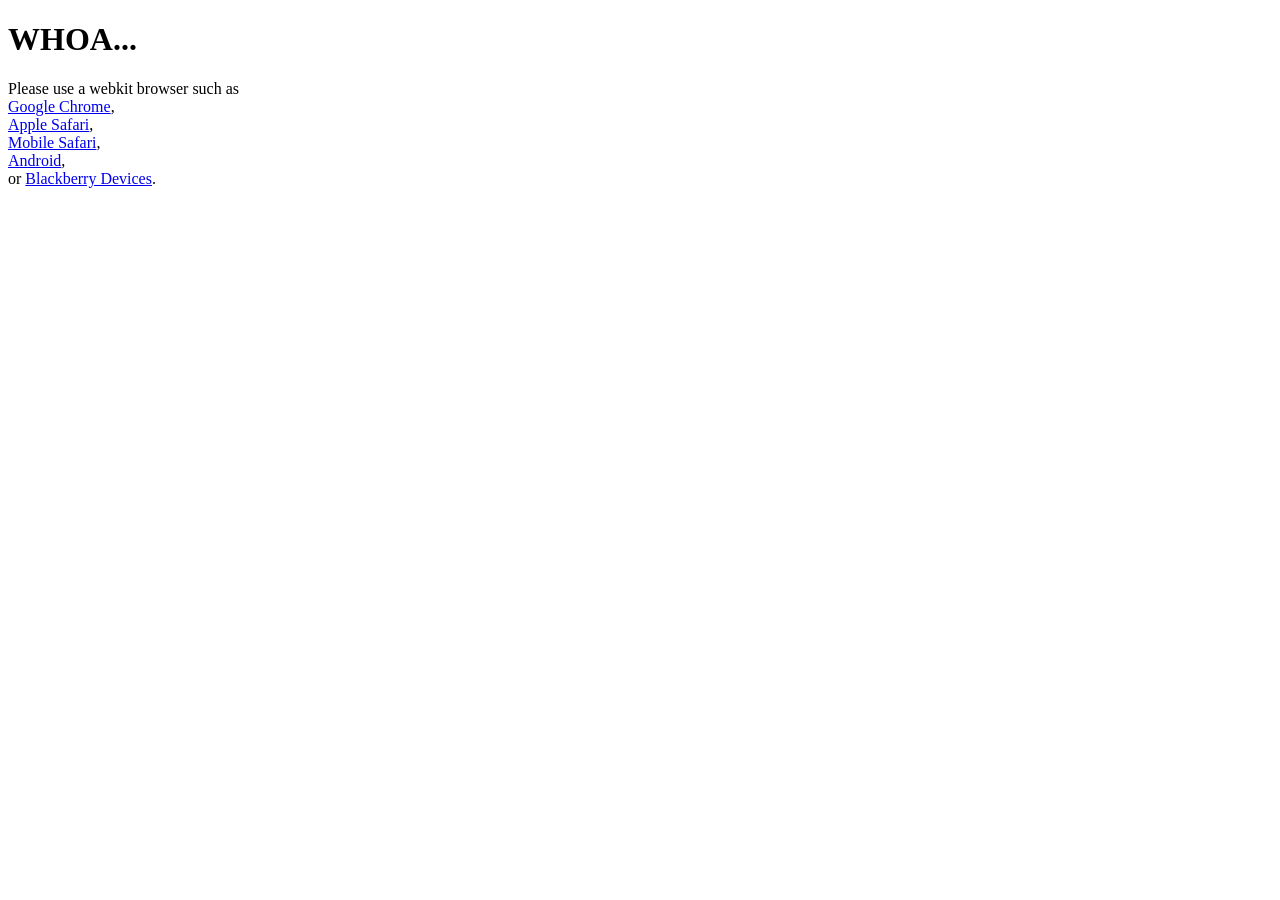
<file: not-webkit/index.html>
﻿<!DOCTYPE html> 
<html> 
    <head> 
        <meta charset="utf-8"> 
        <title>Generate Task Codes</title>  
    </head> 
    <body>
    <h1>WHOA...</h1>
    Please use a webkit browser such as <a href="https://www.google.com/chrome"><br/>Google Chrome</a>,<br/> <a href="http://www.apple.com/safari/download/">Apple Safari</a>,<br/> <a href="http://www.apple.com/iphone/">Mobile Safari</a>,<br/> <a href="http://www.android.com/devices/">Android</a>,<br/> or <a href="http://ca.blackberry.com/playbook-tablet/overview.html">Blackberry Devices</a>.
    </body> 
</html>
</file>
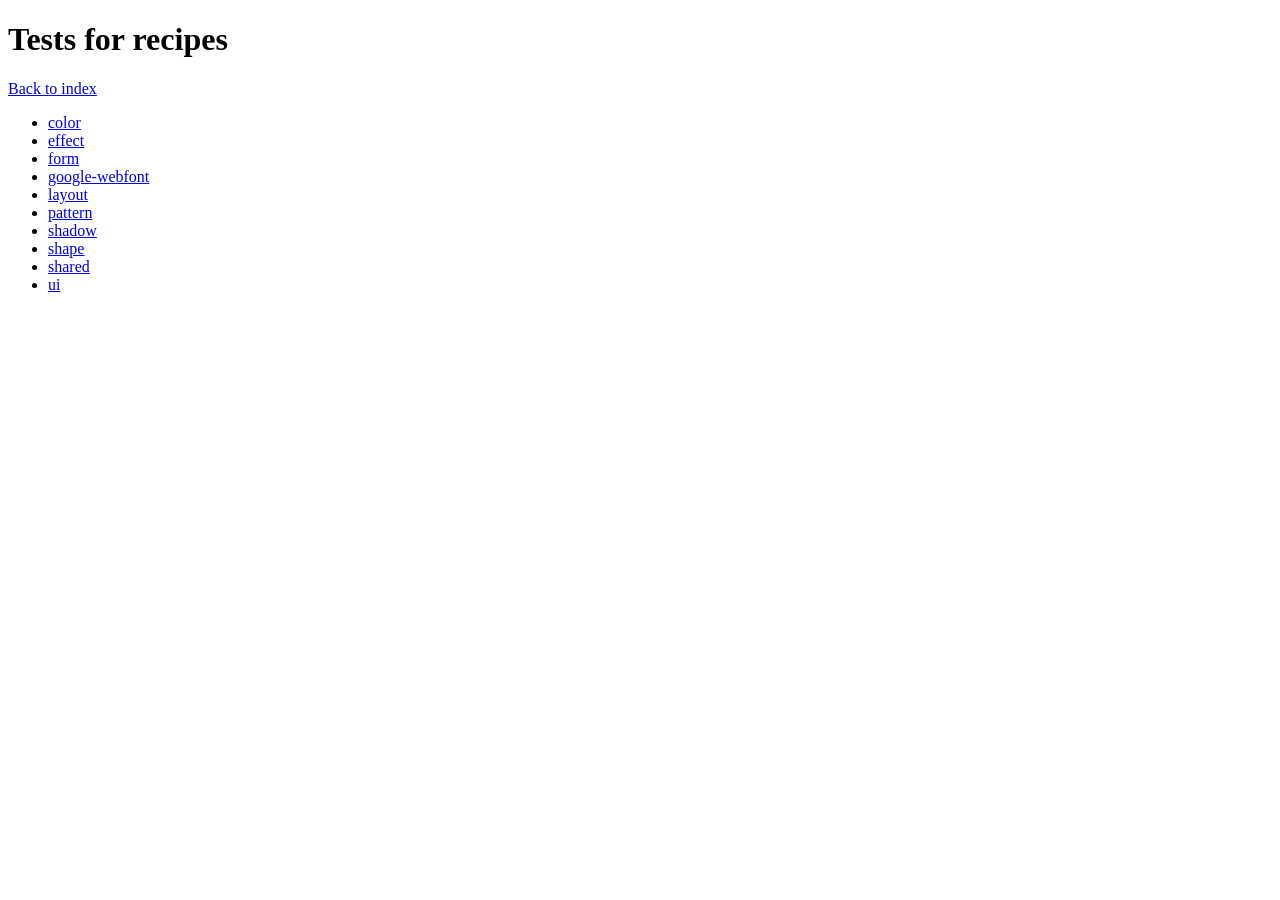
<file: lib/sencha/resources/themes/vendor/compass-recipes/tests/recipes/index.html>
<!doctype html>
<h1>Tests for recipes</h1>

<a href="../">Back to index</a>

<ul>
    <li><a href="color">color</a></li>
    <li><a href="effect">effect</a></li>
    <li><a href="form">form</a></li>
    <li><a href="google-webfont">google-webfont</a></li>
    <li><a href="layout">layout</a></li>
    <li><a href="pattern">pattern</a></li>
    <li><a href="shadow">shadow</a></li>
    <li><a href="shape">shape</a></li>
    <li><a href="shared">shared</a></li>
    <li><a href="ui">ui</a></li>
</ul>
</file>
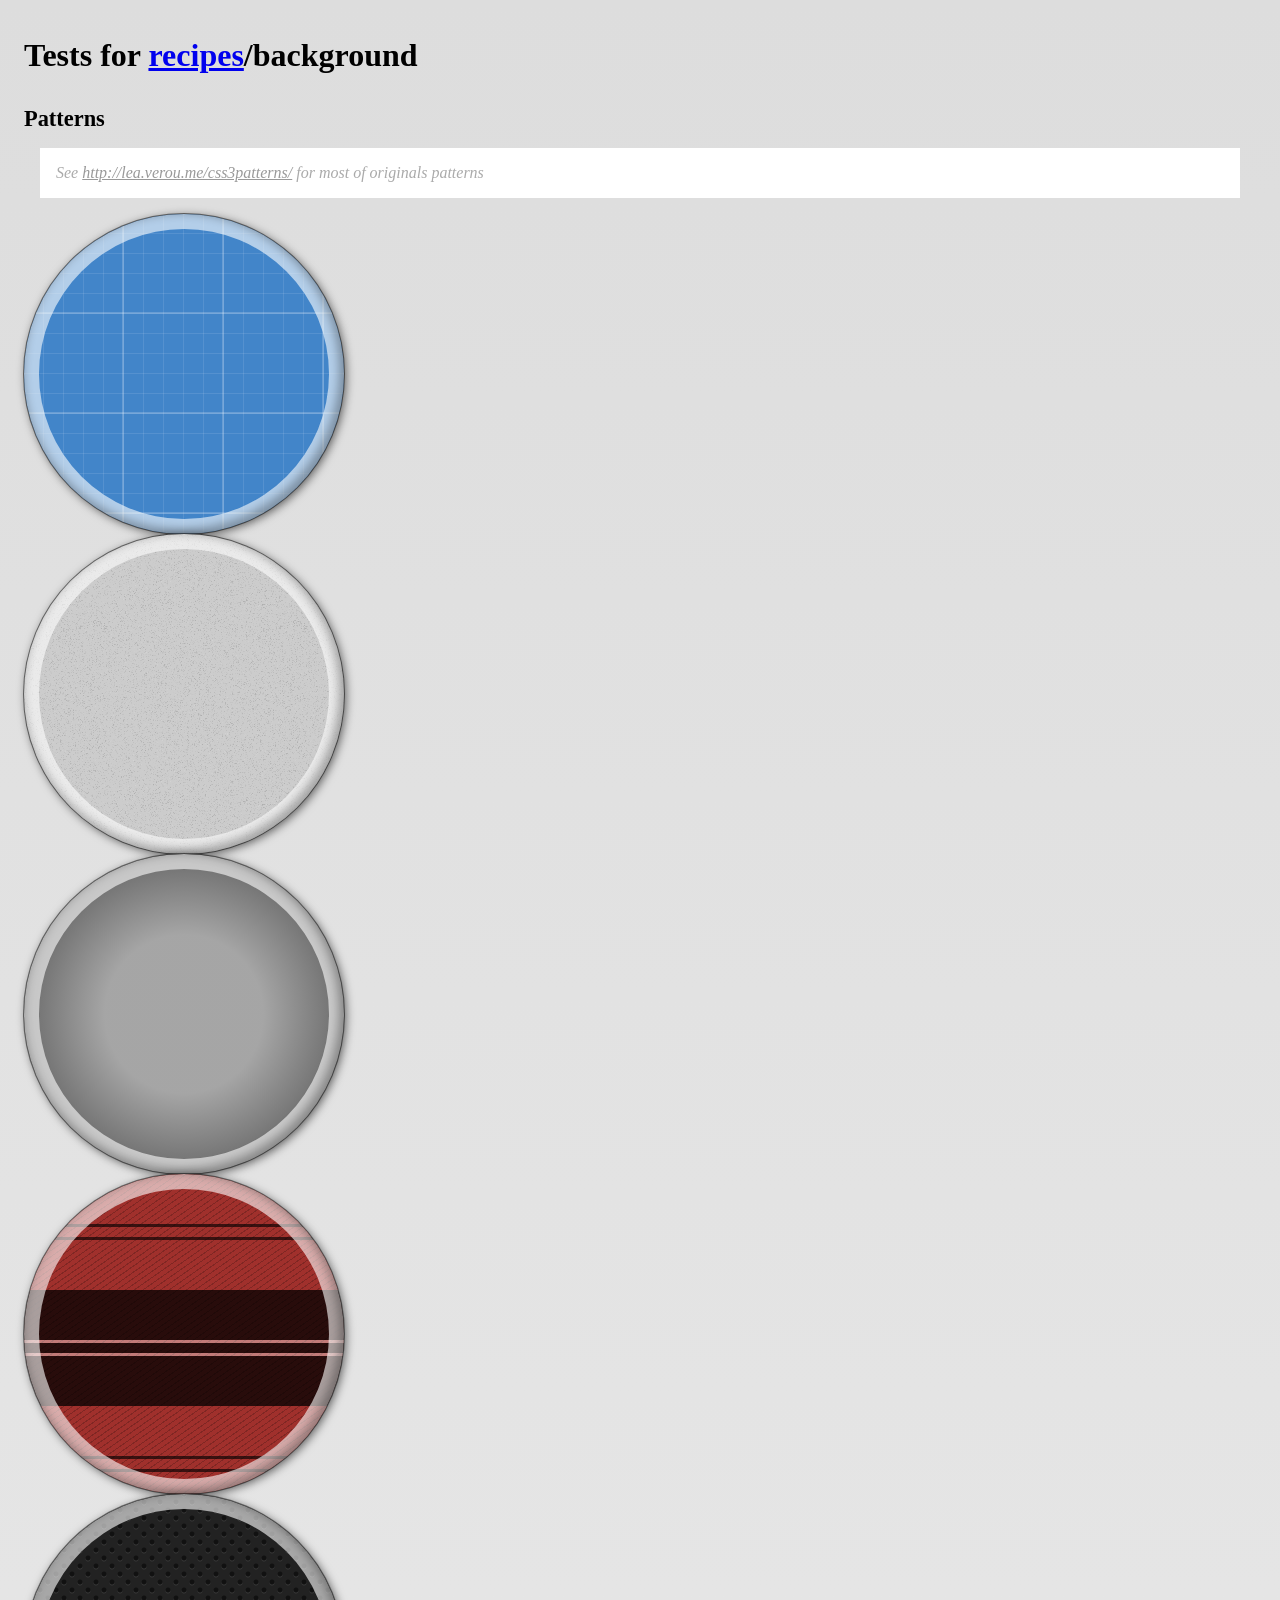
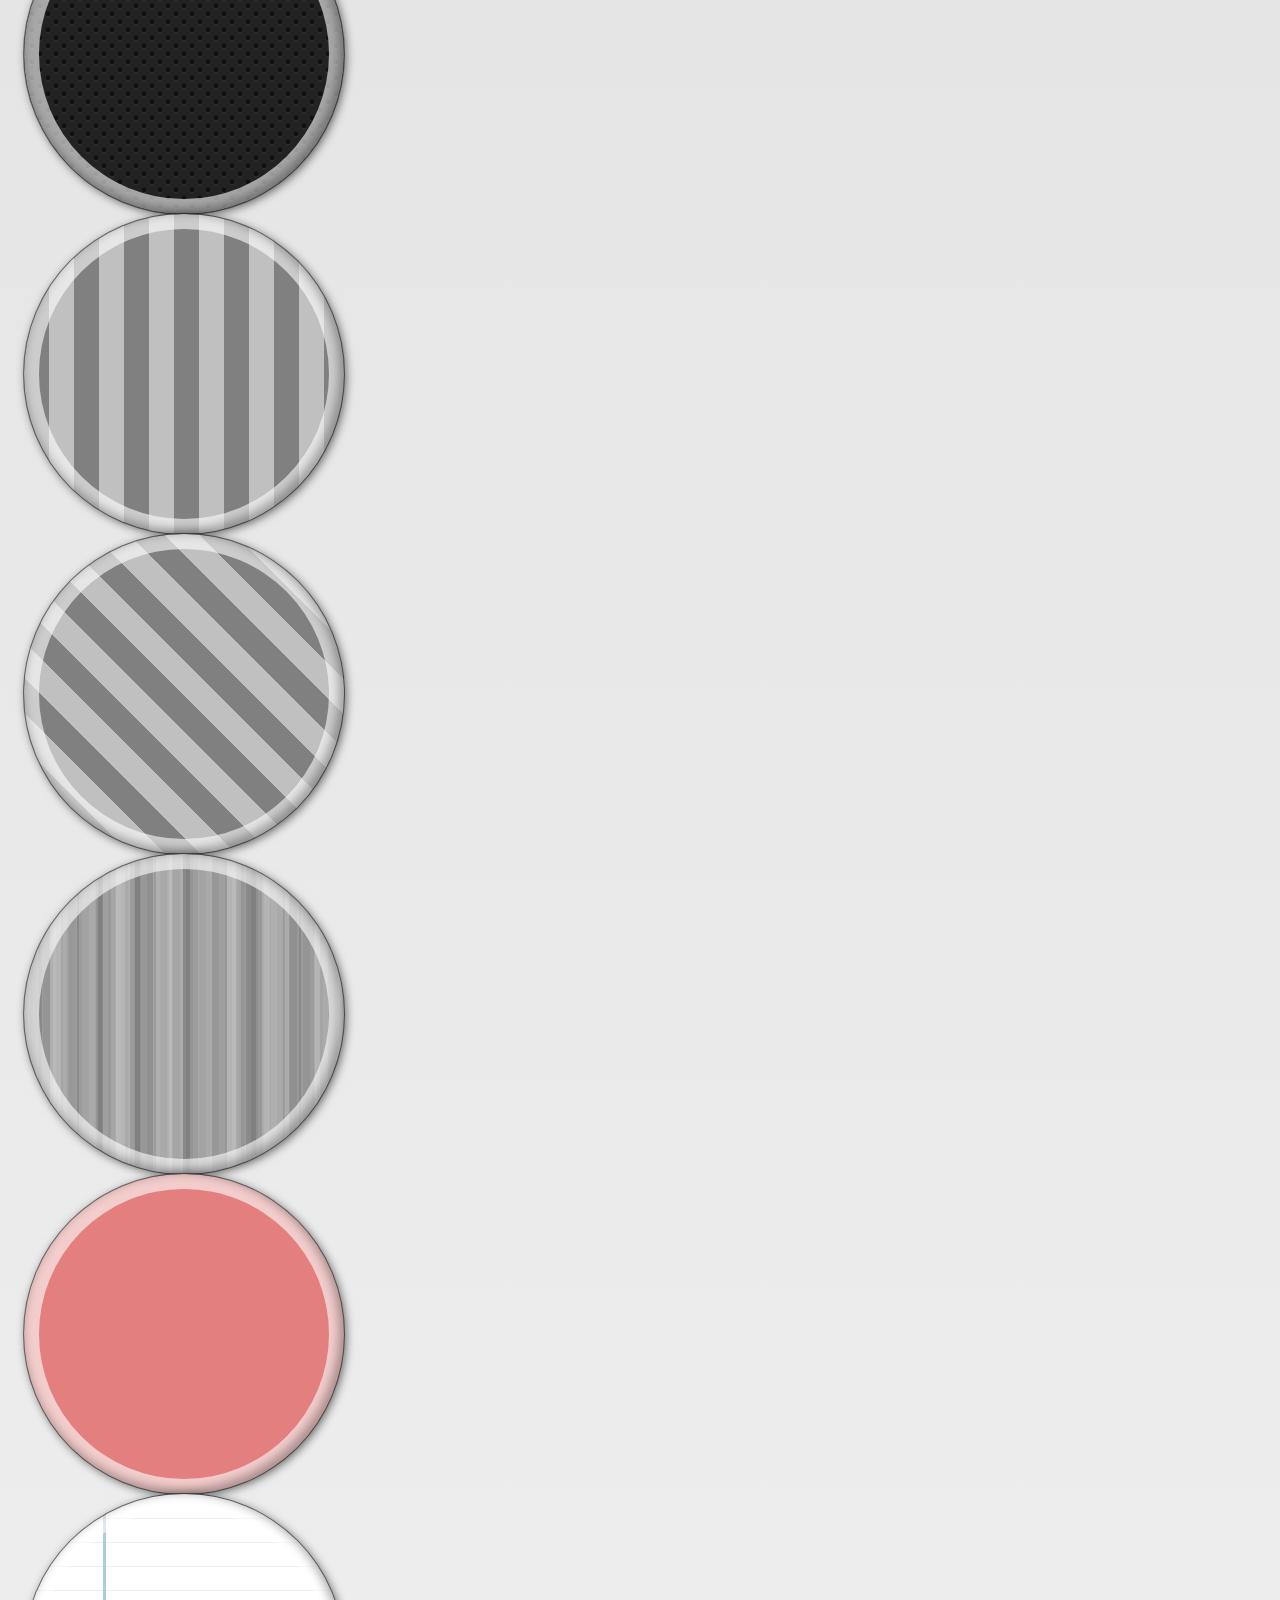
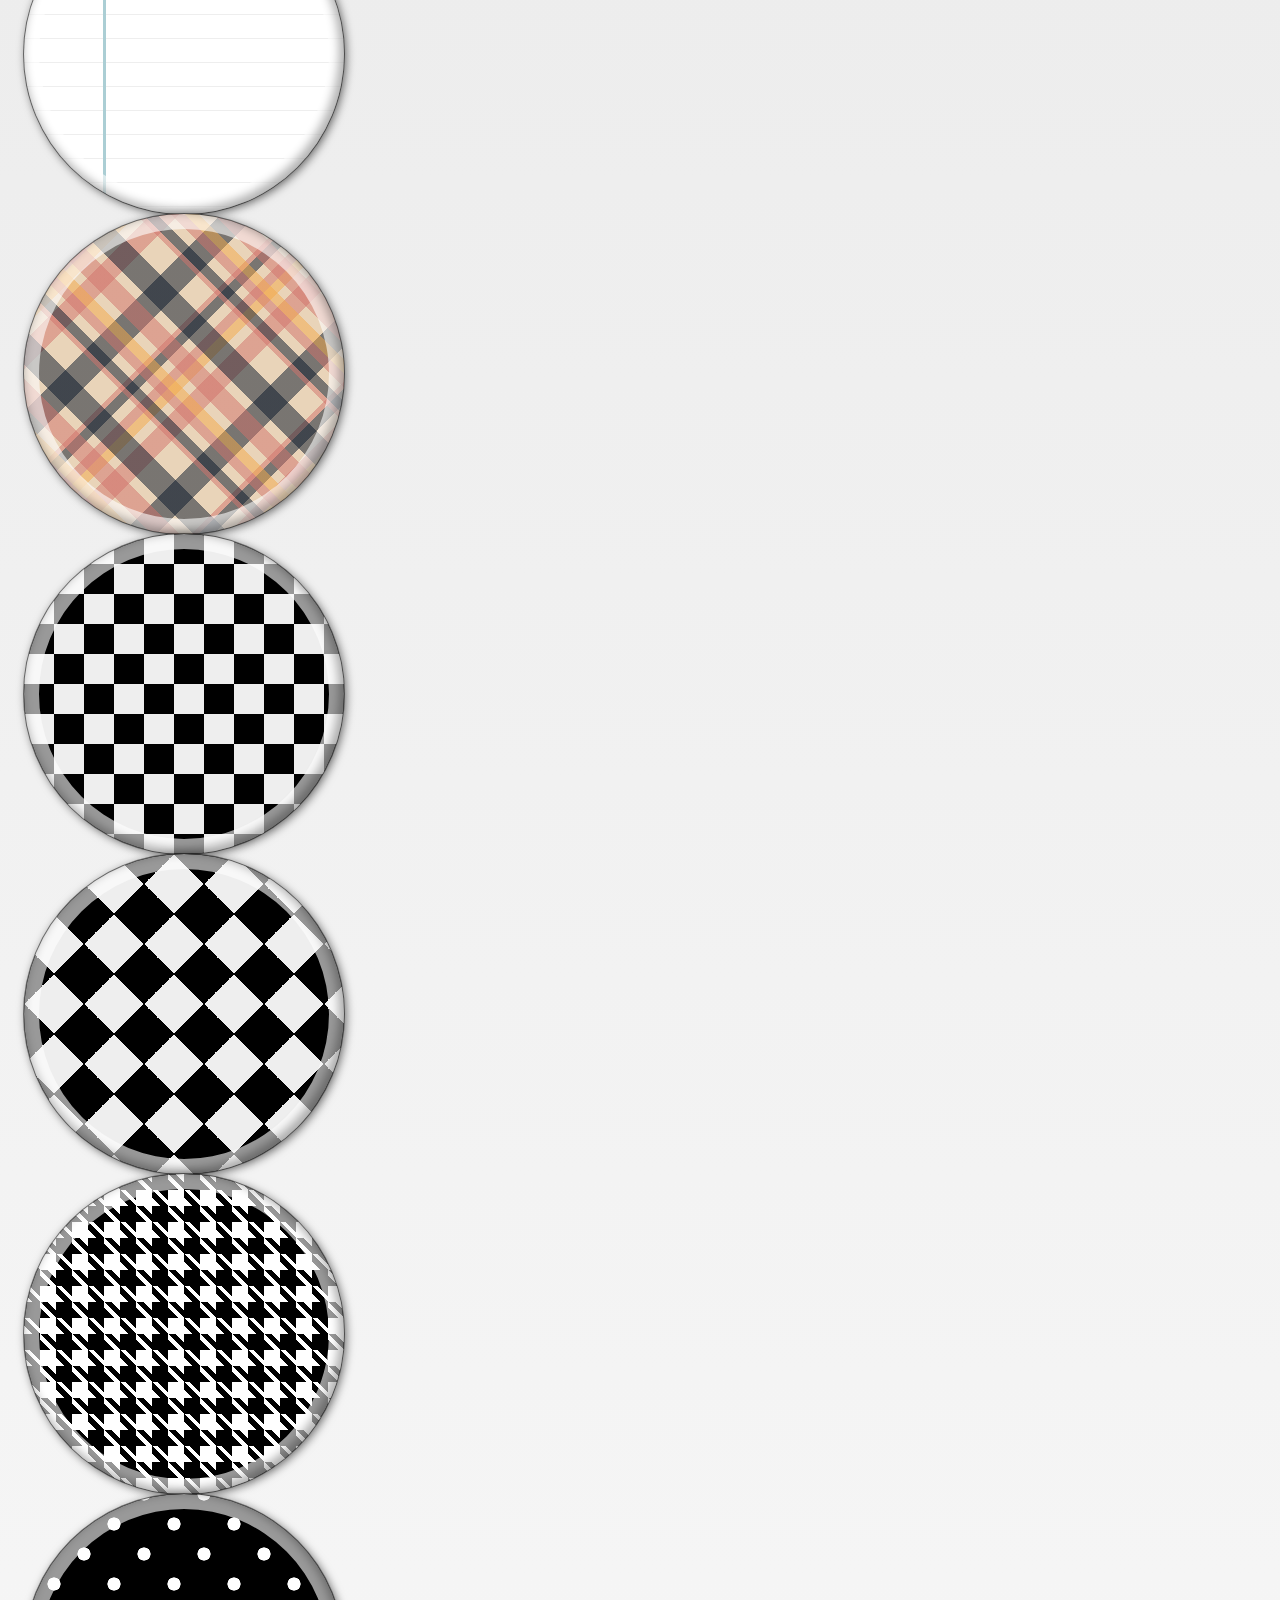
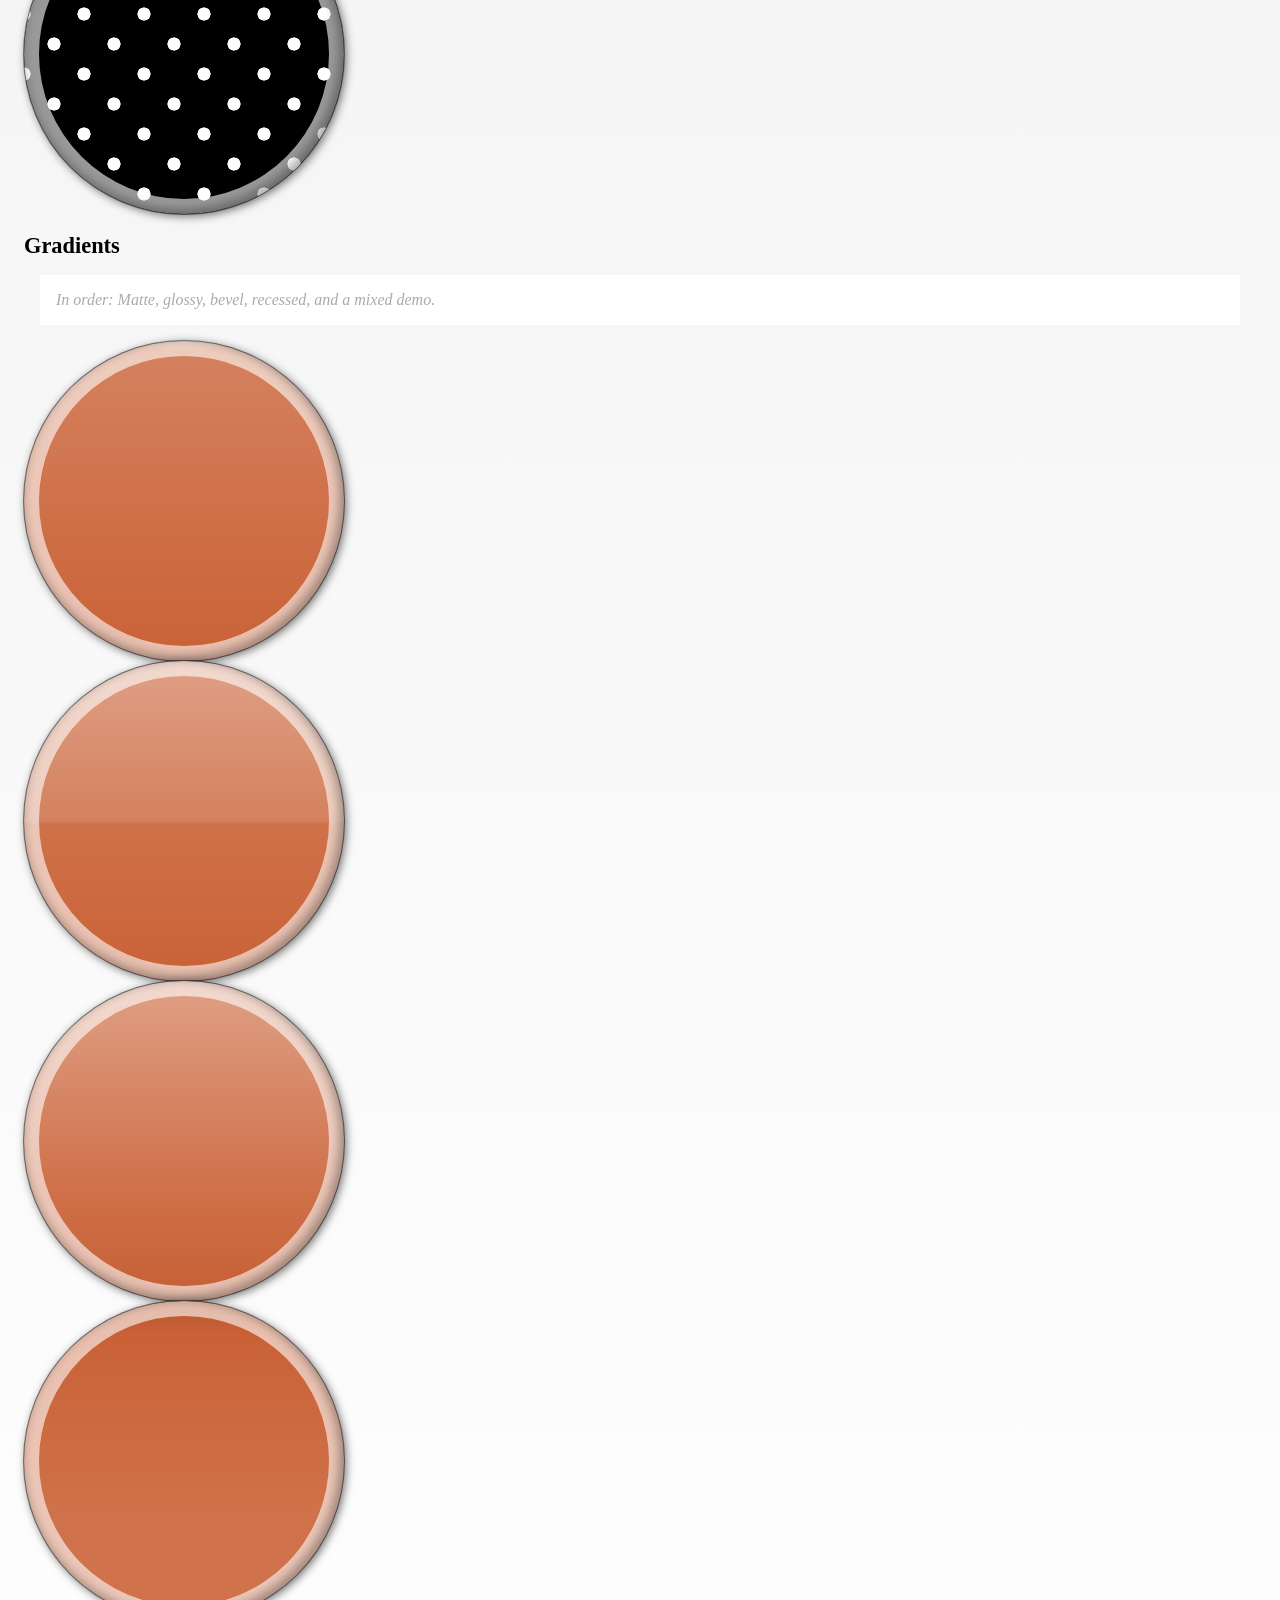
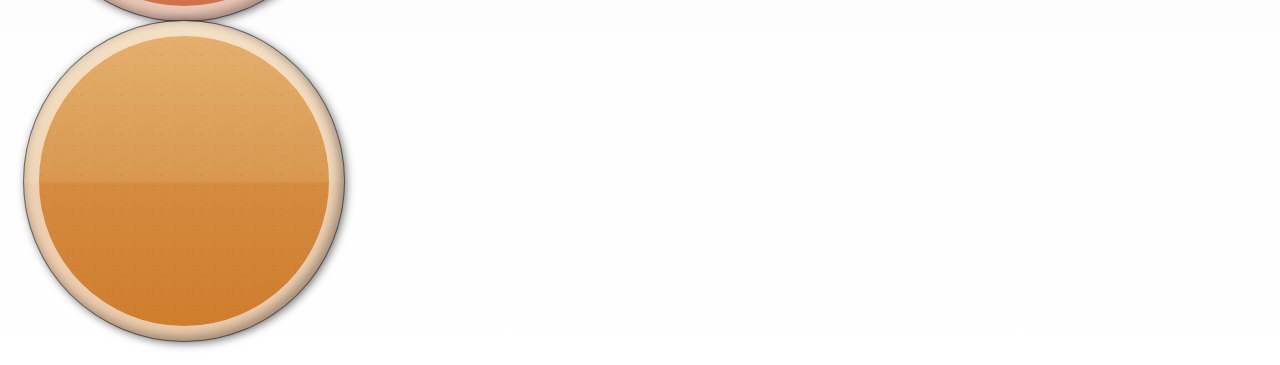
<file: lib/sencha/resources/themes/vendor/compass-recipes/tests/recipes/background/index.html>
<!doctype html>
<link rel="stylesheet" href="s.css" />
<h1>Tests for <a href="../">recipes</a>/background</h1>

<h2>Patterns</h2>

<p class="doc">
    See <a href="http://lea.verou.me/css3patterns/">http://lea.verou.me/css3patterns/</a> for most of originals patterns
</p>

<div class="background-blueprint-grid"></div>

<div class="background-noise"></div>

<div class="background-radial-overlay"></div>

<div class="background-tartan"></div>

<div class="background-carbon-fiber"></div>

<div class="background-horizontal-stripes"></div>

<div class="background-diagonal-stripes"></div>

<div class="background-stripes-cicada"></div>

<div class="background-tablecloth"></div>

<div class="background-lined-paper"></div>

<div class="background-madras"></div>

<div class="background-checkerboard"></div>

<div class="background-checkerboard-diagonal"></div>

<div class="background-houndstooth"></div>

<div class="background-polka-dot"></div>

<h2>Gradients</h2>

<p class="doc">
    In order: Matte, glossy, bevel, recessed, and a mixed demo.
</p>

<div class="background-matte"></div>

<div class="background-glossy"></div>

<div class="background-bevel"></div>

<div class="background-recessed"></div>

<div class="background-mixed"></div>
</file>
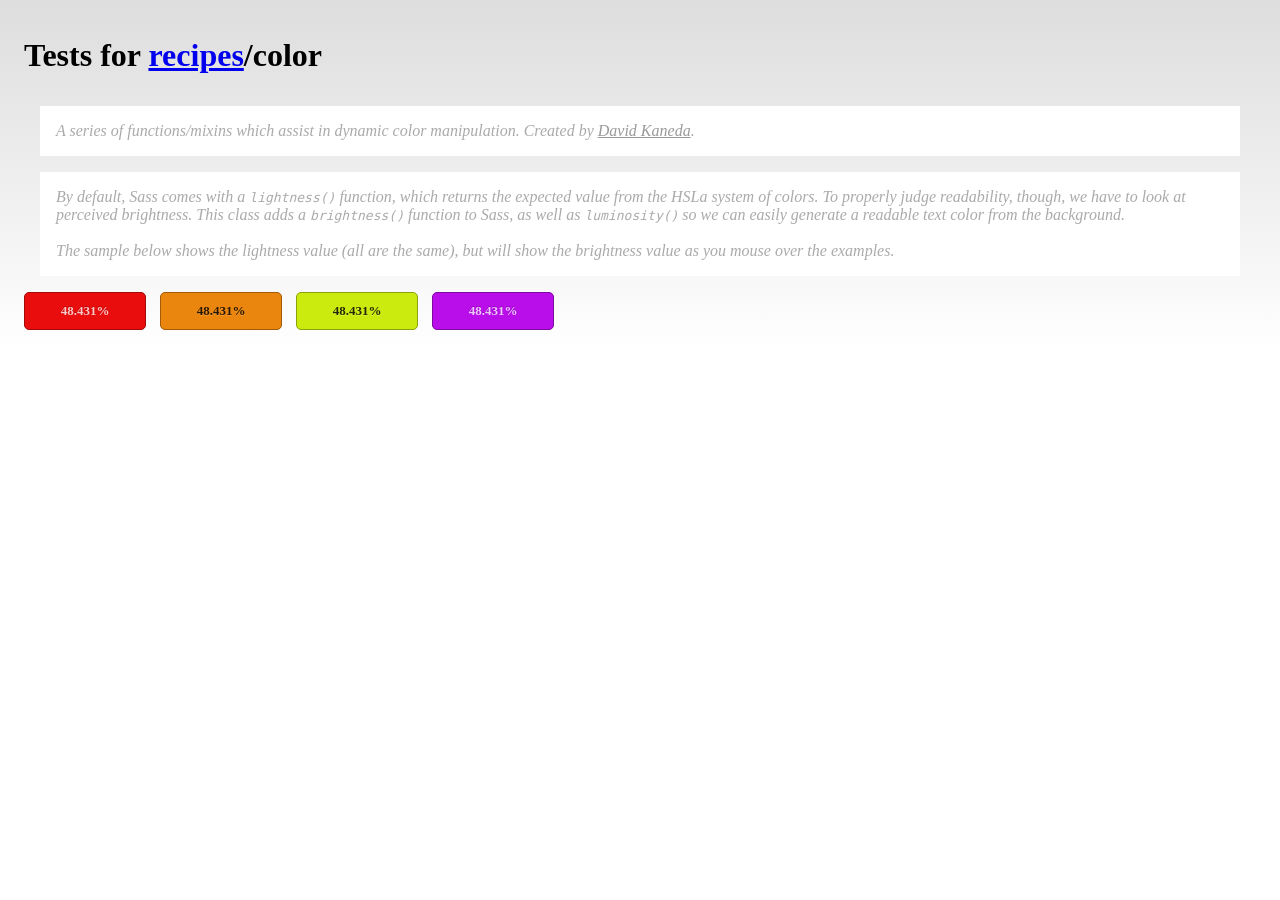
<file: lib/sencha/resources/themes/vendor/compass-recipes/tests/recipes/color/index.html>
<!doctype html>
<link rel="stylesheet" href="s.css" />
<h1>Tests for <a href="../">recipes</a>/color</h1>

<p class="doc">
    A series of functions/mixins which assist in dynamic color manipulation.
    Created by <a href="http://www.davidkaneda.com">David Kaneda</a>.
</p>

<p class="doc">
    By default, Sass comes with a <code>lightness()</code> function, which returns the expected value from the HSLa system of colors. To properly judge readability, though, we have to look at perceived brightness. This class adds a <code>brightness()</code> function to Sass, as well as <code>luminosity()</code> so we can easily generate a readable text color from the background.<br><br>

    The sample below shows the lightness value (all are the same), but will show the brightness value as you mouse over the examples.
</p>

<div class="swatch1"></div>

<div class="swatch2"></div>

<div class="swatch3"></div>

<div class="swatch4"></div>

<div class="swatch5"></div>
</file>
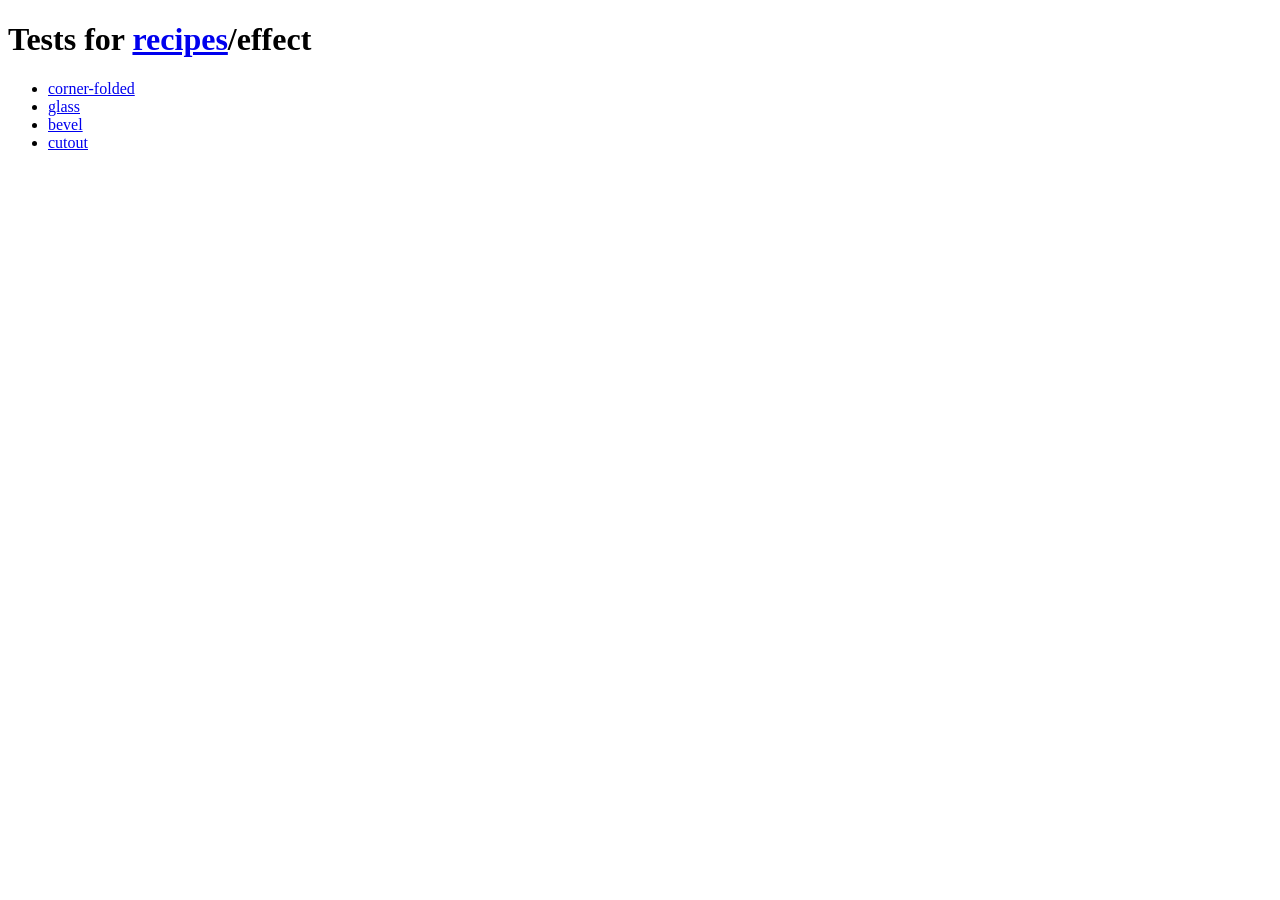
<file: lib/sencha/resources/themes/vendor/compass-recipes/tests/recipes/effect/index.html>
<!doctype html>
<h1>Tests for <a href="../">recipes</a>/effect</h1>

<ul>
    <li><a href="corner-folded">corner-folded</a></li>
    <li><a href="glass">glass</a></li>
    <li><a href="bevel">bevel</a></li>
    <li><a href="cutout">cutout</a></li>

</ul>
</file>
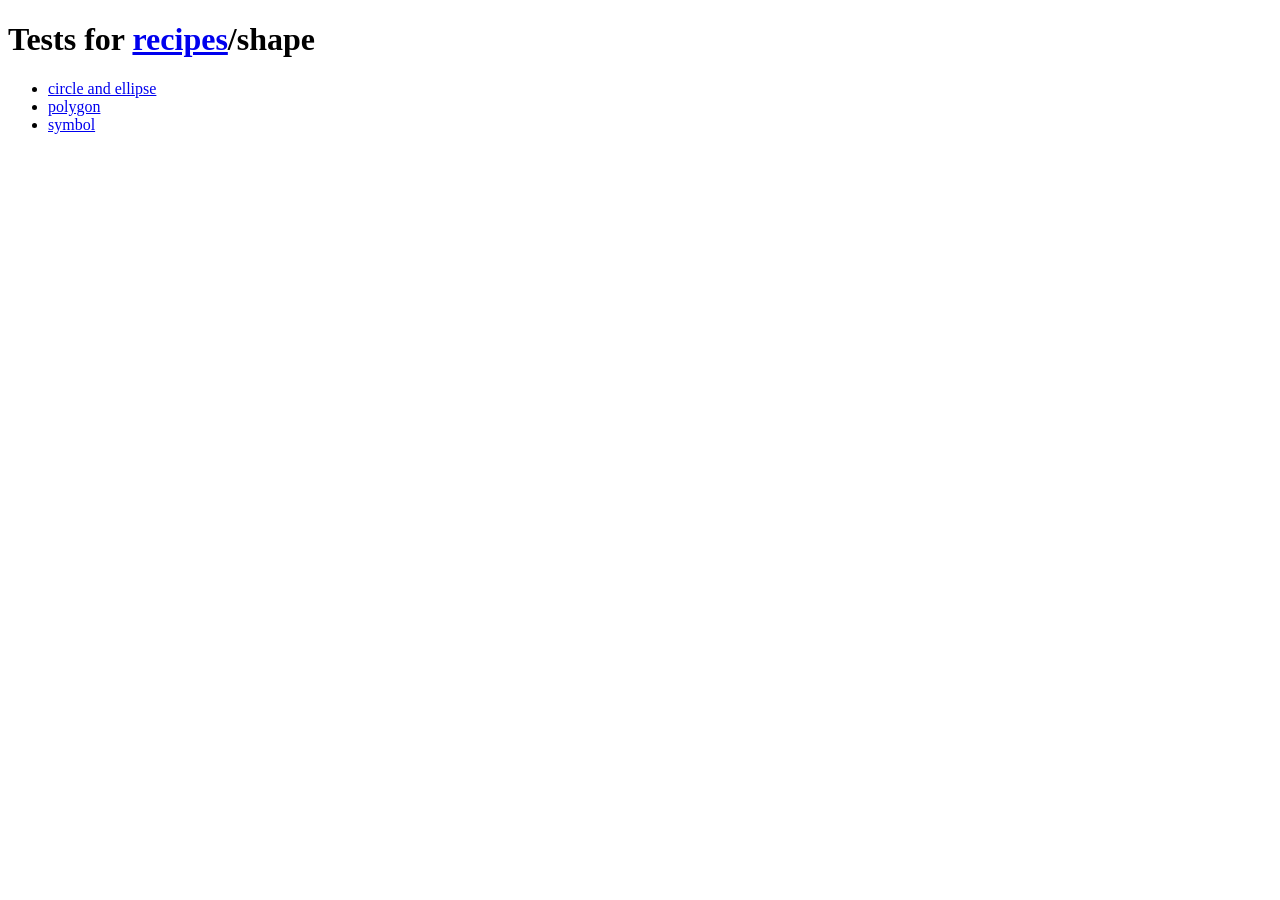
<file: lib/sencha/resources/themes/vendor/compass-recipes/tests/recipes/shape/index.html>
<!doctype html>
<h1>Tests for <a href="../">recipes</a>/shape</h1>

<ul>
    <li><a href="ellipse">circle and ellipse</a></li>
    <li><a href="polygon">polygon</a></li>
    <li><a href="symbol">symbol</a></li>
</ul>
</file>
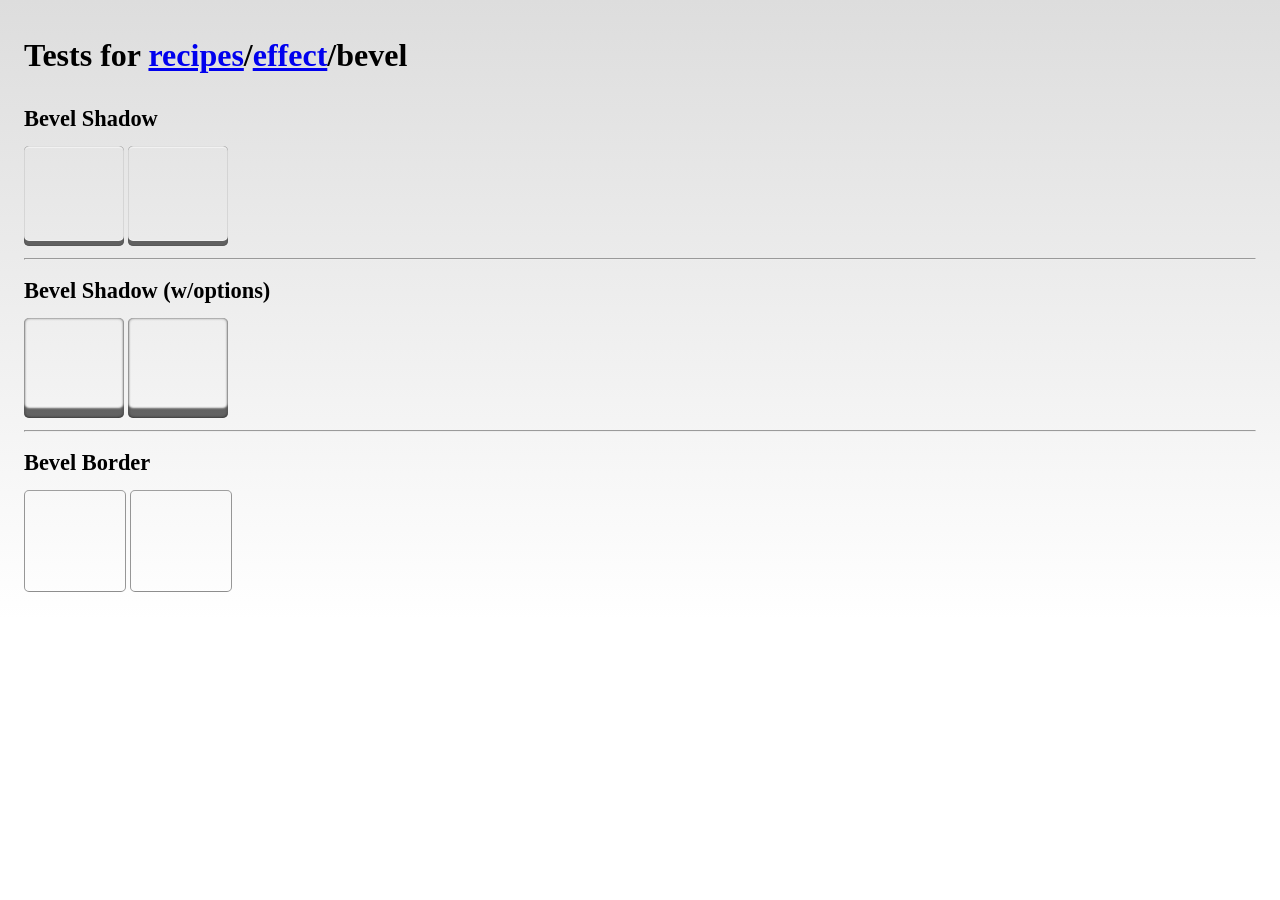
<file: lib/sencha/resources/themes/vendor/compass-recipes/tests/recipes/effect/bevel/index.html>
<!doctype html>
<link rel="stylesheet" href="s.css" />
<h1>Tests for <a href="../../">recipes</a>/<a href="../">effect</a>/bevel</h1>

<h2>Bevel Shadow</h2>
<div class="avatar1 bevel-shadow"></div>
<div class="avatar2 bevel-shadow"></div>

<hr>

<h2>Bevel Shadow (w/options)</h2>
<div class="avatar1 bevel-shadow-soft"></div>
<div class="avatar2 bevel-shadow-soft"></div>

<hr>

<h2>Bevel Border</h2>
<div class="avatar1 bevel-border"></div>
<div class="avatar2 bevel-border"></div>
</file>
<file: lib/sencha/resources/themes/vendor/compass-recipes/tests/recipes/background/s.css>
html {
  padding: 1em;
  background: -webkit-gradient(linear, 50% 0%, 50% 100%, color-stop(0%, #dddddd), color-stop(100%, #ffffff)) no-repeat;
  background: -webkit-linear-gradient(#dddddd, #ffffff) no-repeat;
  background: -moz-linear-gradient(#dddddd, #ffffff) no-repeat;
  background: -o-linear-gradient(#dddddd, #ffffff) no-repeat;
  background: -ms-linear-gradient(#dddddd, #ffffff) no-repeat;
  background: linear-gradient(#dddddd, #ffffff) no-repeat;
}

h1 {
  font-size: 2em;
  margin-bottom: 1em;
}

h2 {
  font-size: 1.4em;
  margin-bottom: .6em;
}

.doc {
  background: #fff;
  border: #ddd;
  padding: 1em;
  color: #aaa;
  margin: 1em;
  font-style: italic;
}
.doc a {
  color: #999;
}

/**
 * Background noise recipe
 * 
 * This recipe use a sass function to generate a .png file
 * 
 * Inspired by a jQuery plugin "Noisy" by Daniel Rapp @DanielRapp
 * @link https://github.com/DanielRapp/Noisy
 * 
 * Converted using Sass by Aaron Russell @aaronrussell & Philipp Bosch @philippbosch
 * @link https://gist.github.com/1021332
 * 
 * Ported to a sass gem by Antti Salonen @antsa
 * @link https://github.com/antsa/sassy_noise
 * 
 * Mixin:        background-noise
 * Function:     background_noise
 * 
 * @author Daniel Rapp @DanielRapp
 * @author Aaron Russell @aaronrussell
 * @author Philipp Bosch @philippbosch
 * @author Antti Salonen @antsa
 * @author Maxime Thirouin maxime.thirouin@gmail.com @MoOx
 */
/**
 *
 * @class Gradients
 * @author David Kaneda http://www.davidkaneda.com/
 *
 */
/**
 * Adds a background gradient into a specified selector.
 * 
 *     @include background-gradient(#444, 'glossy');
 * 
 * You can also use color-stops if you want full control of the gradient:
 * 
 *     @include background-gradient(#444, color-stops(#333, #222, #111));
 * 
 * @param {color} $bg-color
 * The base color of the gradient.
 * 
 * @param {string/list} $type
 * The style of the gradient, one of five pre-defined options: matte, bevel, glossy, recessed, or linear:
 *
 *     @include background-gradient(red, 'glossy');
 *
 * It can also accept a list of color-stop values:;
 * 
 *     @include background-gradient(black, color-stops(#333, #111, #000));
 * 
 * @param {string} $direction
 * The direction of the gradient.
 */
/**
 * Blueprint grid background pattern
 * 
 * @link http://lea.verou.me/css3patterns/#blueprint-grid
 *
 * @author Lea Verou http://lea.verou.me/ for the original pattern
 * @author Maxime Thirouin maxime.thirouin@gmail.com @MoOx for the sass mixin
 */
/**
 * Background overlay inspired by Google Chrome modal overlay
 * 
 * @author Maxime Thirouin @MoOx maxime.thirouin@gmail.com
 */
/**
 *
 * Before compass 0.11.5, you need to add
 * Compass::BrowserSupport.add_support("repeating-linear-gradient", "webkit", "moz", "o", "ms")
 * To your configuration (config.rb)
 * @see https://github.com/chriseppstein/compass/issues/401
 *
 * @link http://lea.verou.me/css3patterns/#tartan
 *
 * @author Marta Armada http://swwweet.com/ for the original pattern
 * @author Maxime Thirouin maxime.thirouin@gmail.com @MoOx for the sass mixin
 */
/**
 * Carbon Fiber background pattern
 *
 * @author Lea Verou http://lea.verou.me/ for the original pattern
 * @author David Kaneda http://www.davidkaneda.com/ for the Sass mixin
 *
 * @link http://lea.verou.me/css3patterns/
 *
 */
/**
 * Striped background patterns
 *
 * Before compass 0.11.5, you need to add
 * Compass::BrowserSupport.add_support("repeating-linear-gradient", "webkit", "moz", "o", "ms")
 * To your configuration (config.rb)
 * @see https://github.com/chriseppstein/compass/issues/401
 *
 * @link http://lea.verou.me/css3patterns/#horizontal-stripes
 * @link http://lea.verou.me/css3patterns/#vertical-stripes
 *
 * @author Lea Verou http://lea.verou.me/ for the original pattern
 * @author Mason Wendell mason@canarypromo.com @canarymason for the sass mixin
 */
/**
 * Cicada background pattern
 *
 * @link http://lea.verou.me/css3patterns/#cicada-stripes
 *
 * @author Randy Merril http://forthedeveloper.com/ for the original pattern
 * @author Mason Wendell mason@canarypromo.com @canarymason for the sass mixin
 */
/**
 *
 * Tablecloth background pattern
 *
 * @link http://lea.verou.me/css3patterns/#tablecloth
 *
 * @author Lea Verou http://lea.verou.me/ for the original pattern
 * @author Mason Wendell mason@canarypromo.com @canarymason for the sass mixin
 */
/**
 * Lined paper background pattern
 *
 * @link http://lea.verou.me/css3patterns/#lined-paper
 *
 * @author Sarah Backhouse http://www.jadu.net/ for the original pattern
 * @author Mason Wendell mason@canarypromo.com @canarymason for the sass mixin
 */
/**
 * Madras background pattern
 *
 * Before compass 0.11.5, you need to add
 * Compass::BrowserSupport.add_support("repeating-linear-gradient", "webkit", "moz", "o", "ms")
 * To your configuration (config.rb)
 * @see https://github.com/chriseppstein/compass/issues/401
 *
 * @link http://lea.verou.me/css3patterns/#madras
 *
 * @author Divya Manian http://nimbupani.com/ for the original pattern
 * @author Mason Wendell mason@canarypromo.com @canarymason for the sass mixin
 */
/**
 * Checkerboard background pattern
 *
 * @link http://lea.verou.me/css3patterns/#checkerboard
 * @link http://lea.verou.me/css3patterns/#diagonal-checkerboard
 *
 * @author Lea Verou http://lea.verou.me/ for the original pattern
 * @author Mason Wendell mason@canarypromo.com @canarymason for the sass mixin
 */
/**
 *
 * Houndstooth background pattern
 *
 * @link http://lea.verou.me/css3patterns/#houndstooth
 *
 * @author Antoine Bernier http://abernier.name for the original pattern
 * @author Mason Wendell mason@canarypromo.com @canarymason for the sass mixin
 */
/**
 *
 * Polkadot background pattern
 *
 * @link http://lea.verou.me/css3patterns/#polka-dot
 *
 * @author Lea Verou http://lea.verou.me/ for the original pattern
 * @author Mason Wendell mason@canarypromo.com @canarymason for the sass mixin
 */
div {
  width: 20em;
  height: 20em;
  cursor: pointer;
  background-color: #ccc;
  -moz-border-radius: 50%;
  -webkit-border-radius: 50%;
  -o-border-radius: 50%;
  -ms-border-radius: 50%;
  -khtml-border-radius: 50%;
  border-radius: 50%;
  -moz-box-shadow: -3px -3px 10px 2px rgba(0, 0, 0, 0.3) inset, 0 0 0 15px rgba(255, 255, 255, 0.6) inset, 0 0 0 1px rgba(0, 0, 0, 0.5), 2px 2px 10px rgba(0, 0, 0, 0.6);
  -webkit-box-shadow: -3px -3px 10px 2px rgba(0, 0, 0, 0.3) inset, 0 0 0 15px rgba(255, 255, 255, 0.6) inset, 0 0 0 1px rgba(0, 0, 0, 0.5), 2px 2px 10px rgba(0, 0, 0, 0.6);
  -o-box-shadow: -3px -3px 10px 2px rgba(0, 0, 0, 0.3) inset, 0 0 0 15px rgba(255, 255, 255, 0.6) inset, 0 0 0 1px rgba(0, 0, 0, 0.5), 2px 2px 10px rgba(0, 0, 0, 0.6);
  box-shadow: -3px -3px 10px 2px rgba(0, 0, 0, 0.3) inset, 0 0 0 15px rgba(255, 255, 255, 0.6) inset, 0 0 0 1px rgba(0, 0, 0, 0.5), 2px 2px 10px rgba(0, 0, 0, 0.6);
}

.background-blueprint-grid {
  background-color: #4285c9;
  background-image: -webkit-gradient(linear, 50% 0%, 50% 2, color-stop(100%, rgba(255, 255, 255, 0.2)), color-stop(100%, rgba(255, 255, 255, 0))), -webkit-gradient(linear, 0% 50%, 2 50%, color-stop(100%, rgba(255, 255, 255, 0.2)), color-stop(100%, rgba(255, 255, 255, 0))), -webkit-gradient(linear, 50% 0%, 50% 1, color-stop(100%, rgba(255, 255, 255, 0.1)), color-stop(100%, rgba(255, 255, 255, 0))), -webkit-gradient(linear, 0% 50%, 1 50%, color-stop(100%, rgba(255, 255, 255, 0.1)), color-stop(100%, rgba(255, 255, 255, 0)));
  background-image: -webkit-linear-gradient(rgba(255, 255, 255, 0.2) 2px, rgba(255, 255, 255, 0) 2px), -webkit-linear-gradient(left, rgba(255, 255, 255, 0.2) 2px, rgba(255, 255, 255, 0) 2px), -webkit-linear-gradient(rgba(255, 255, 255, 0.1) 1px, rgba(255, 255, 255, 0) 1px), -webkit-linear-gradient(left, rgba(255, 255, 255, 0.1) 1px, rgba(255, 255, 255, 0) 1px);
  background-image: -moz-linear-gradient(rgba(255, 255, 255, 0.2) 2px, rgba(255, 255, 255, 0) 2px), -moz-linear-gradient(left, rgba(255, 255, 255, 0.2) 2px, rgba(255, 255, 255, 0) 2px), -moz-linear-gradient(rgba(255, 255, 255, 0.1) 1px, rgba(255, 255, 255, 0) 1px), -moz-linear-gradient(left, rgba(255, 255, 255, 0.1) 1px, rgba(255, 255, 255, 0) 1px);
  background-image: -o-linear-gradient(rgba(255, 255, 255, 0.2) 2px, rgba(255, 255, 255, 0) 2px), -o-linear-gradient(left, rgba(255, 255, 255, 0.2) 2px, rgba(255, 255, 255, 0) 2px), -o-linear-gradient(rgba(255, 255, 255, 0.1) 1px, rgba(255, 255, 255, 0) 1px), -o-linear-gradient(left, rgba(255, 255, 255, 0.1) 1px, rgba(255, 255, 255, 0) 1px);
  background-image: -ms-linear-gradient(rgba(255, 255, 255, 0.2) 2px, rgba(255, 255, 255, 0) 2px), -ms-linear-gradient(left, rgba(255, 255, 255, 0.2) 2px, rgba(255, 255, 255, 0) 2px), -ms-linear-gradient(rgba(255, 255, 255, 0.1) 1px, rgba(255, 255, 255, 0) 1px), -ms-linear-gradient(left, rgba(255, 255, 255, 0.1) 1px, rgba(255, 255, 255, 0) 1px);
  background-image: linear-gradient(rgba(255, 255, 255, 0.2) 2px, rgba(255, 255, 255, 0) 2px), linear-gradient(left, rgba(255, 255, 255, 0.2) 2px, rgba(255, 255, 255, 0) 2px), linear-gradient(rgba(255, 255, 255, 0.1) 1px, rgba(255, 255, 255, 0) 1px), linear-gradient(left, rgba(255, 255, 255, 0.1) 1px, rgba(255, 255, 255, 0) 1px);
  background-size: 100px 100px, 100px 100px, 20px 20px, 20px 20px;
  background-position: -2px -2px, -2px -2px, -1px -1px, -1px -1px;
}

.background-noise {
  background-image: url('[data-uri]');
  background-repeat: repeat;
}

.background-radial-overlay {
  background-image: -webkit-gradient(radial, 50% 50%, 0, 50% 50%, 100, color-stop(0%, rgba(127, 127, 127, 0.5)), color-stop(35%, rgba(127, 127, 127, 0.5)), color-stop(100%, rgba(0, 0, 0, 0.7)));
  background-image: -webkit-radial-gradient(rgba(127, 127, 127, 0.5), rgba(127, 127, 127, 0.5) 35%, rgba(0, 0, 0, 0.7));
  background-image: -moz-radial-gradient(rgba(127, 127, 127, 0.5), rgba(127, 127, 127, 0.5) 35%, rgba(0, 0, 0, 0.7));
  background-image: -o-radial-gradient(rgba(127, 127, 127, 0.5), rgba(127, 127, 127, 0.5) 35%, rgba(0, 0, 0, 0.7));
  background-image: -ms-radial-gradient(rgba(127, 127, 127, 0.5), rgba(127, 127, 127, 0.5) 35%, rgba(0, 0, 0, 0.7));
  background-image: radial-gradient(rgba(127, 127, 127, 0.5), rgba(127, 127, 127, 0.5) 35%, rgba(0, 0, 0, 0.7));
}

.background-tartan {
  background-color: #a0302c;
  background-image: -webkit-repeating-linear-gradient(rgba(255, 255, 255, 0), rgba(255, 255, 255, 0) 50px, rgba(0, 0, 0, 0.4) 50px, rgba(0, 0, 0, 0.4) 53px, rgba(255, 255, 255, 0) 53px, rgba(255, 255, 255, 0) 63px, rgba(0, 0, 0, 0.4) 63px, rgba(0, 0, 0, 0.4) 66px, rgba(255, 255, 255, 0) 66px, rgba(255, 255, 255, 0) 116px, rgba(0, 0, 0, 0.5) 116px, rgba(0, 0, 0, 0.5) 166px, rgba(255, 255, 255, 0.2) 166px, rgba(255, 255, 255, 0.2) 169px, rgba(0, 0, 0, 0.5) 169px, rgba(0, 0, 0, 0.5) 179px, rgba(255, 255, 255, 0.2) 179px, rgba(255, 255, 255, 0.2) 182px, rgba(0, 0, 0, 0.5) 182px, rgba(0, 0, 0, 0.5) 232px, rgba(255, 255, 255, 0) 232px), -webkit-repeating-linear-gradient(180deg, rgba(255, 255, 255, 0), rgba(255, 255, 255, 0) 50px, rgba(0, 0, 0, 0.4) 50px, rgba(0, 0, 0, 0.4) 53px, rgba(255, 255, 255, 0) 53px, rgba(255, 255, 255, 0) 63px, rgba(0, 0, 0, 0.4) 63px, rgba(0, 0, 0, 0.4) 66px, rgba(255, 255, 255, 0) 66px, rgba(255, 255, 255, 0) 116px, rgba(0, 0, 0, 0.5) 116px, rgba(0, 0, 0, 0.5) 166px, rgba(255, 255, 255, 0.2) 166px, rgba(255, 255, 255, 0.2) 169px, rgba(0, 0, 0, 0.5) 169px, rgba(0, 0, 0, 0.5) 179px, rgba(255, 255, 255, 0.2) 179px, rgba(255, 255, 255, 0.2) 182px, rgba(0, 0, 0, 0.5) 182px, rgba(0, 0, 0, 0.5) 232px, rgba(255, 255, 255, 0) 232px), -webkit-repeating-linear-gradient(-35deg, rgba(255, 255, 255, 0), rgba(255, 255, 255, 0) 2px, rgba(0, 0, 0, 0.2) 2px, rgba(0, 0, 0, 0.2) 3px, rgba(255, 255, 255, 0) 3px, rgba(255, 255, 255, 0) 5px, rgba(0, 0, 0, 0.2) 5px);
  background-image: -moz-repeating-linear-gradient(rgba(255, 255, 255, 0), rgba(255, 255, 255, 0) 50px, rgba(0, 0, 0, 0.4) 50px, rgba(0, 0, 0, 0.4) 53px, rgba(255, 255, 255, 0) 53px, rgba(255, 255, 255, 0) 63px, rgba(0, 0, 0, 0.4) 63px, rgba(0, 0, 0, 0.4) 66px, rgba(255, 255, 255, 0) 66px, rgba(255, 255, 255, 0) 116px, rgba(0, 0, 0, 0.5) 116px, rgba(0, 0, 0, 0.5) 166px, rgba(255, 255, 255, 0.2) 166px, rgba(255, 255, 255, 0.2) 169px, rgba(0, 0, 0, 0.5) 169px, rgba(0, 0, 0, 0.5) 179px, rgba(255, 255, 255, 0.2) 179px, rgba(255, 255, 255, 0.2) 182px, rgba(0, 0, 0, 0.5) 182px, rgba(0, 0, 0, 0.5) 232px, rgba(255, 255, 255, 0) 232px), -moz-repeating-linear-gradient(180deg, rgba(255, 255, 255, 0), rgba(255, 255, 255, 0) 50px, rgba(0, 0, 0, 0.4) 50px, rgba(0, 0, 0, 0.4) 53px, rgba(255, 255, 255, 0) 53px, rgba(255, 255, 255, 0) 63px, rgba(0, 0, 0, 0.4) 63px, rgba(0, 0, 0, 0.4) 66px, rgba(255, 255, 255, 0) 66px, rgba(255, 255, 255, 0) 116px, rgba(0, 0, 0, 0.5) 116px, rgba(0, 0, 0, 0.5) 166px, rgba(255, 255, 255, 0.2) 166px, rgba(255, 255, 255, 0.2) 169px, rgba(0, 0, 0, 0.5) 169px, rgba(0, 0, 0, 0.5) 179px, rgba(255, 255, 255, 0.2) 179px, rgba(255, 255, 255, 0.2) 182px, rgba(0, 0, 0, 0.5) 182px, rgba(0, 0, 0, 0.5) 232px, rgba(255, 255, 255, 0) 232px), -moz-repeating-linear-gradient(-35deg, rgba(255, 255, 255, 0), rgba(255, 255, 255, 0) 2px, rgba(0, 0, 0, 0.2) 2px, rgba(0, 0, 0, 0.2) 3px, rgba(255, 255, 255, 0) 3px, rgba(255, 255, 255, 0) 5px, rgba(0, 0, 0, 0.2) 5px);
  background-image: -o-repeating-linear-gradient(rgba(255, 255, 255, 0), rgba(255, 255, 255, 0) 50px, rgba(0, 0, 0, 0.4) 50px, rgba(0, 0, 0, 0.4) 53px, rgba(255, 255, 255, 0) 53px, rgba(255, 255, 255, 0) 63px, rgba(0, 0, 0, 0.4) 63px, rgba(0, 0, 0, 0.4) 66px, rgba(255, 255, 255, 0) 66px, rgba(255, 255, 255, 0) 116px, rgba(0, 0, 0, 0.5) 116px, rgba(0, 0, 0, 0.5) 166px, rgba(255, 255, 255, 0.2) 166px, rgba(255, 255, 255, 0.2) 169px, rgba(0, 0, 0, 0.5) 169px, rgba(0, 0, 0, 0.5) 179px, rgba(255, 255, 255, 0.2) 179px, rgba(255, 255, 255, 0.2) 182px, rgba(0, 0, 0, 0.5) 182px, rgba(0, 0, 0, 0.5) 232px, rgba(255, 255, 255, 0) 232px), -o-repeating-linear-gradient(180deg, rgba(255, 255, 255, 0), rgba(255, 255, 255, 0) 50px, rgba(0, 0, 0, 0.4) 50px, rgba(0, 0, 0, 0.4) 53px, rgba(255, 255, 255, 0) 53px, rgba(255, 255, 255, 0) 63px, rgba(0, 0, 0, 0.4) 63px, rgba(0, 0, 0, 0.4) 66px, rgba(255, 255, 255, 0) 66px, rgba(255, 255, 255, 0) 116px, rgba(0, 0, 0, 0.5) 116px, rgba(0, 0, 0, 0.5) 166px, rgba(255, 255, 255, 0.2) 166px, rgba(255, 255, 255, 0.2) 169px, rgba(0, 0, 0, 0.5) 169px, rgba(0, 0, 0, 0.5) 179px, rgba(255, 255, 255, 0.2) 179px, rgba(255, 255, 255, 0.2) 182px, rgba(0, 0, 0, 0.5) 182px, rgba(0, 0, 0, 0.5) 232px, rgba(255, 255, 255, 0) 232px), -o-repeating-linear-gradient(-35deg, rgba(255, 255, 255, 0), rgba(255, 255, 255, 0) 2px, rgba(0, 0, 0, 0.2) 2px, rgba(0, 0, 0, 0.2) 3px, rgba(255, 255, 255, 0) 3px, rgba(255, 255, 255, 0) 5px, rgba(0, 0, 0, 0.2) 5px);
  background-image: -ms-repeating-linear-gradient(rgba(255, 255, 255, 0), rgba(255, 255, 255, 0) 50px, rgba(0, 0, 0, 0.4) 50px, rgba(0, 0, 0, 0.4) 53px, rgba(255, 255, 255, 0) 53px, rgba(255, 255, 255, 0) 63px, rgba(0, 0, 0, 0.4) 63px, rgba(0, 0, 0, 0.4) 66px, rgba(255, 255, 255, 0) 66px, rgba(255, 255, 255, 0) 116px, rgba(0, 0, 0, 0.5) 116px, rgba(0, 0, 0, 0.5) 166px, rgba(255, 255, 255, 0.2) 166px, rgba(255, 255, 255, 0.2) 169px, rgba(0, 0, 0, 0.5) 169px, rgba(0, 0, 0, 0.5) 179px, rgba(255, 255, 255, 0.2) 179px, rgba(255, 255, 255, 0.2) 182px, rgba(0, 0, 0, 0.5) 182px, rgba(0, 0, 0, 0.5) 232px, rgba(255, 255, 255, 0) 232px), -ms-repeating-linear-gradient(180deg, rgba(255, 255, 255, 0), rgba(255, 255, 255, 0) 50px, rgba(0, 0, 0, 0.4) 50px, rgba(0, 0, 0, 0.4) 53px, rgba(255, 255, 255, 0) 53px, rgba(255, 255, 255, 0) 63px, rgba(0, 0, 0, 0.4) 63px, rgba(0, 0, 0, 0.4) 66px, rgba(255, 255, 255, 0) 66px, rgba(255, 255, 255, 0) 116px, rgba(0, 0, 0, 0.5) 116px, rgba(0, 0, 0, 0.5) 166px, rgba(255, 255, 255, 0.2) 166px, rgba(255, 255, 255, 0.2) 169px, rgba(0, 0, 0, 0.5) 169px, rgba(0, 0, 0, 0.5) 179px, rgba(255, 255, 255, 0.2) 179px, rgba(255, 255, 255, 0.2) 182px, rgba(0, 0, 0, 0.5) 182px, rgba(0, 0, 0, 0.5) 232px, rgba(255, 255, 255, 0) 232px), -ms-repeating-linear-gradient(-35deg, rgba(255, 255, 255, 0), rgba(255, 255, 255, 0) 2px, rgba(0, 0, 0, 0.2) 2px, rgba(0, 0, 0, 0.2) 3px, rgba(255, 255, 255, 0) 3px, rgba(255, 255, 255, 0) 5px, rgba(0, 0, 0, 0.2) 5px);
  background-image: repeating-linear-gradient(rgba(255, 255, 255, 0), rgba(255, 255, 255, 0) 50px, rgba(0, 0, 0, 0.4) 50px, rgba(0, 0, 0, 0.4) 53px, rgba(255, 255, 255, 0) 53px, rgba(255, 255, 255, 0) 63px, rgba(0, 0, 0, 0.4) 63px, rgba(0, 0, 0, 0.4) 66px, rgba(255, 255, 255, 0) 66px, rgba(255, 255, 255, 0) 116px, rgba(0, 0, 0, 0.5) 116px, rgba(0, 0, 0, 0.5) 166px, rgba(255, 255, 255, 0.2) 166px, rgba(255, 255, 255, 0.2) 169px, rgba(0, 0, 0, 0.5) 169px, rgba(0, 0, 0, 0.5) 179px, rgba(255, 255, 255, 0.2) 179px, rgba(255, 255, 255, 0.2) 182px, rgba(0, 0, 0, 0.5) 182px, rgba(0, 0, 0, 0.5) 232px, rgba(255, 255, 255, 0) 232px), repeating-linear-gradient(180deg, rgba(255, 255, 255, 0), rgba(255, 255, 255, 0) 50px, rgba(0, 0, 0, 0.4) 50px, rgba(0, 0, 0, 0.4) 53px, rgba(255, 255, 255, 0) 53px, rgba(255, 255, 255, 0) 63px, rgba(0, 0, 0, 0.4) 63px, rgba(0, 0, 0, 0.4) 66px, rgba(255, 255, 255, 0) 66px, rgba(255, 255, 255, 0) 116px, rgba(0, 0, 0, 0.5) 116px, rgba(0, 0, 0, 0.5) 166px, rgba(255, 255, 255, 0.2) 166px, rgba(255, 255, 255, 0.2) 169px, rgba(0, 0, 0, 0.5) 169px, rgba(0, 0, 0, 0.5) 179px, rgba(255, 255, 255, 0.2) 179px, rgba(255, 255, 255, 0.2) 182px, rgba(0, 0, 0, 0.5) 182px, rgba(0, 0, 0, 0.5) 232px, rgba(255, 255, 255, 0) 232px), repeating-linear-gradient(-35deg, rgba(255, 255, 255, 0), rgba(255, 255, 255, 0) 2px, rgba(0, 0, 0, 0.2) 2px, rgba(0, 0, 0, 0.2) 3px, rgba(255, 255, 255, 0) 3px, rgba(255, 255, 255, 0) 5px, rgba(0, 0, 0, 0.2) 5px);
}

.background-carbon-fiber {
  background-image: -webkit-gradient(radial, 50% 50%, 0, 50% 50%, 3, color-stop(66.667%, #111111), color-stop(100%, rgba(4, 4, 4, 0))), -webkit-gradient(radial, 50% 50%, 0, 50% 50%, 3, color-stop(66.667%, #111111), color-stop(100%, rgba(4, 4, 4, 0))), -webkit-gradient(radial, 50% 50%, 0, 50% 50%, 3, color-stop(66.667%, rgba(255, 255, 255, 0.1)), color-stop(100%, rgba(255, 255, 255, 0))), -webkit-gradient(radial, 50% 50%, 0, 50% 50%, 3, color-stop(66.667%, rgba(255, 255, 255, 0.1)), color-stop(100%, rgba(255, 255, 255, 0)));
  background-image: -webkit-radial-gradient(#111111 2px, rgba(4, 4, 4, 0) 3px), -webkit-radial-gradient(#111111 2px, rgba(4, 4, 4, 0) 3px), -webkit-radial-gradient(rgba(255, 255, 255, 0.1) 2px, rgba(255, 255, 255, 0) 3px), -webkit-radial-gradient(rgba(255, 255, 255, 0.1) 2px, rgba(255, 255, 255, 0) 3px);
  background-image: -moz-radial-gradient(#111111 2px, rgba(4, 4, 4, 0) 3px), -moz-radial-gradient(#111111 2px, rgba(4, 4, 4, 0) 3px), -moz-radial-gradient(rgba(255, 255, 255, 0.1) 2px, rgba(255, 255, 255, 0) 3px), -moz-radial-gradient(rgba(255, 255, 255, 0.1) 2px, rgba(255, 255, 255, 0) 3px);
  background-image: -o-radial-gradient(#111111 2px, rgba(4, 4, 4, 0) 3px), -o-radial-gradient(#111111 2px, rgba(4, 4, 4, 0) 3px), -o-radial-gradient(rgba(255, 255, 255, 0.1) 2px, rgba(255, 255, 255, 0) 3px), -o-radial-gradient(rgba(255, 255, 255, 0.1) 2px, rgba(255, 255, 255, 0) 3px);
  background-image: -ms-radial-gradient(#111111 2px, rgba(4, 4, 4, 0) 3px), -ms-radial-gradient(#111111 2px, rgba(4, 4, 4, 0) 3px), -ms-radial-gradient(rgba(255, 255, 255, 0.1) 2px, rgba(255, 255, 255, 0) 3px), -ms-radial-gradient(rgba(255, 255, 255, 0.1) 2px, rgba(255, 255, 255, 0) 3px);
  background-image: radial-gradient(#111111 2px, rgba(4, 4, 4, 0) 3px), radial-gradient(#111111 2px, rgba(4, 4, 4, 0) 3px), radial-gradient(rgba(255, 255, 255, 0.1) 2px, rgba(255, 255, 255, 0) 3px), radial-gradient(rgba(255, 255, 255, 0.1) 2px, rgba(255, 255, 255, 0) 3px);
  background-repeat: repeat;
  background-position: 0 0, 8px 8px, 0 1px, 8px 9px;
  background-color: #222222;
  background-size: 16px 16px;
}

.background-horizontal-stripes {
  background-color: gray;
  background-image: -webkit-gradient(linear, 0% 50%, 100% 50%, color-stop(50%, rgba(0, 0, 0, 0)), color-stop(50%, rgba(255, 255, 255, 0.5)));
  background-image: -webkit-linear-gradient(left, rgba(0, 0, 0, 0) 50%, rgba(255, 255, 255, 0.5) 50%);
  background-image: -moz-linear-gradient(left, rgba(0, 0, 0, 0) 50%, rgba(255, 255, 255, 0.5) 50%);
  background-image: -o-linear-gradient(left, rgba(0, 0, 0, 0) 50%, rgba(255, 255, 255, 0.5) 50%);
  background-image: -ms-linear-gradient(left, rgba(0, 0, 0, 0) 50%, rgba(255, 255, 255, 0.5) 50%);
  background-image: linear-gradient(left, rgba(0, 0, 0, 0) 50%, rgba(255, 255, 255, 0.5) 50%);
  background-size: 50px 50px;
}

.background-diagonal-stripes {
  background-color: gray;
  background-image: -webkit-repeating-linear-gradient(45deg, rgba(0, 0, 0, 0), rgba(0, 0, 0, 0) 25px, rgba(255, 255, 255, 0.5) 25px, rgba(255, 255, 255, 0.5) 50px);
  background-image: -moz-repeating-linear-gradient(45deg, rgba(0, 0, 0, 0), rgba(0, 0, 0, 0) 25px, rgba(255, 255, 255, 0.5) 25px, rgba(255, 255, 255, 0.5) 50px);
  background-image: -o-repeating-linear-gradient(45deg, rgba(0, 0, 0, 0), rgba(0, 0, 0, 0) 25px, rgba(255, 255, 255, 0.5) 25px, rgba(255, 255, 255, 0.5) 50px);
  background-image: -ms-repeating-linear-gradient(45deg, rgba(0, 0, 0, 0), rgba(0, 0, 0, 0) 25px, rgba(255, 255, 255, 0.5) 25px, rgba(255, 255, 255, 0.5) 50px);
  background-image: repeating-linear-gradient(45deg, rgba(0, 0, 0, 0), rgba(0, 0, 0, 0) 25px, rgba(255, 255, 255, 0.5) 25px, rgba(255, 255, 255, 0.5) 50px);
}

.background-stripes-cicada {
  background-color: gray;
  background-image: -webkit-gradient(linear, 0% 50%, 100% 50%, color-stop(50%, rgba(255, 255, 255, 0.07)), color-stop(50%, rgba(0, 0, 0, 0))), -webkit-gradient(linear, 0% 50%, 100% 50%, color-stop(50%, rgba(255, 255, 255, 0.13)), color-stop(50%, rgba(0, 0, 0, 0))), -webkit-gradient(linear, 0% 50%, 100% 50%, color-stop(50%, rgba(0, 0, 0, 0)), color-stop(50%, rgba(255, 255, 255, 0.17))), -webkit-gradient(linear, 0% 50%, 100% 50%, color-stop(50%, rgba(0, 0, 0, 0)), color-stop(50%, rgba(255, 255, 255, 0.19)));
  background-image: -webkit-linear-gradient(left, rgba(255, 255, 255, 0.07) 50%, rgba(0, 0, 0, 0) 50%), -webkit-linear-gradient(left, rgba(255, 255, 255, 0.13) 50%, rgba(0, 0, 0, 0) 50%), -webkit-linear-gradient(left, rgba(0, 0, 0, 0) 50%, rgba(255, 255, 255, 0.17) 50%), -webkit-linear-gradient(left, rgba(0, 0, 0, 0) 50%, rgba(255, 255, 255, 0.19) 50%);
  background-image: -moz-linear-gradient(left, rgba(255, 255, 255, 0.07) 50%, rgba(0, 0, 0, 0) 50%), -moz-linear-gradient(left, rgba(255, 255, 255, 0.13) 50%, rgba(0, 0, 0, 0) 50%), -moz-linear-gradient(left, rgba(0, 0, 0, 0) 50%, rgba(255, 255, 255, 0.17) 50%), -moz-linear-gradient(left, rgba(0, 0, 0, 0) 50%, rgba(255, 255, 255, 0.19) 50%);
  background-image: -o-linear-gradient(left, rgba(255, 255, 255, 0.07) 50%, rgba(0, 0, 0, 0) 50%), -o-linear-gradient(left, rgba(255, 255, 255, 0.13) 50%, rgba(0, 0, 0, 0) 50%), -o-linear-gradient(left, rgba(0, 0, 0, 0) 50%, rgba(255, 255, 255, 0.17) 50%), -o-linear-gradient(left, rgba(0, 0, 0, 0) 50%, rgba(255, 255, 255, 0.19) 50%);
  background-image: -ms-linear-gradient(left, rgba(255, 255, 255, 0.07) 50%, rgba(0, 0, 0, 0) 50%), -ms-linear-gradient(left, rgba(255, 255, 255, 0.13) 50%, rgba(0, 0, 0, 0) 50%), -ms-linear-gradient(left, rgba(0, 0, 0, 0) 50%, rgba(255, 255, 255, 0.17) 50%), -ms-linear-gradient(left, rgba(0, 0, 0, 0) 50%, rgba(255, 255, 255, 0.19) 50%);
  background-image: linear-gradient(left, rgba(255, 255, 255, 0.07) 50%, rgba(0, 0, 0, 0) 50%), linear-gradient(left, rgba(255, 255, 255, 0.13) 50%, rgba(0, 0, 0, 0) 50%), linear-gradient(left, rgba(0, 0, 0, 0) 50%, rgba(255, 255, 255, 0.17) 50%), linear-gradient(left, rgba(0, 0, 0, 0) 50%, rgba(255, 255, 255, 0.19) 50%);
  background-size: 13px, 29px, 37px, 53px;
}

.background-tablecloth {
  background-color: white;
  background-image: -webkit-gradient(linear, 0, 0, color-stop(50%, rgba(200, 0, 0, 0.5)), color-stop(50%, rgba(0, 0, 0, 0))), -webkit-gradient(linear, 50% 0%, 50% 100%, color-stop(50%, rgba(200, 0, 0, 0.5)), color-stop(50%, rgba(0, 0, 0, 0)));
  background-image: -webkit-linear-gradient(0, rgba(200, 0, 0, 0.5) 50%, rgba(0, 0, 0, 0) 50%), -webkit-linear-gradient(rgba(200, 0, 0, 0.5) 50%, rgba(0, 0, 0, 0) 50%);
  background-image: -moz-linear-gradient(0, rgba(200, 0, 0, 0.5) 50%, rgba(0, 0, 0, 0) 50%), -moz-linear-gradient(rgba(200, 0, 0, 0.5) 50%, rgba(0, 0, 0, 0) 50%);
  background-image: -o-linear-gradient(0, rgba(200, 0, 0, 0.5) 50%, rgba(0, 0, 0, 0) 50%), -o-linear-gradient(rgba(200, 0, 0, 0.5) 50%, rgba(0, 0, 0, 0) 50%);
  background-image: -ms-linear-gradient(0, rgba(200, 0, 0, 0.5) 50%, rgba(0, 0, 0, 0) 50%), -ms-linear-gradient(rgba(200, 0, 0, 0.5) 50%, rgba(0, 0, 0, 0) 50%);
  background-image: linear-gradient(0, rgba(200, 0, 0, 0.5) 50%, rgba(0, 0, 0, 0) 50%), linear-gradient(rgba(200, 0, 0, 0.5) 50%, rgba(0, 0, 0, 0) 50%);
  background-size: 50px 50px;
}

.background-lined-paper {
  background-color: white;
  background-image: -webkit-gradient(linear, 0% 50%, 82 50%, color-stop(96.341%, rgba(0, 0, 0, 0)), color-stop(96.341%, #abced4), color-stop(100%, #abced4), color-stop(100%, rgba(0, 0, 0, 0))), -webkit-gradient(linear, 50% 0%, 50% 100%, color-stop(100%, #eeeeee), color-stop(100%, rgba(0, 0, 0, 0)));
  background-image: -webkit-linear-gradient(left, rgba(0, 0, 0, 0) 79px, #abced4 79px, #abced4 82px, rgba(0, 0, 0, 0) 82px), -webkit-linear-gradient(top, #eeeeee 0.05em, rgba(0, 0, 0, 0) 0.05em);
  background-image: -moz-linear-gradient(left, rgba(0, 0, 0, 0) 79px, #abced4 79px, #abced4 82px, rgba(0, 0, 0, 0) 82px), -moz-linear-gradient(top, #eeeeee 0.05em, rgba(0, 0, 0, 0) 0.05em);
  background-image: -o-linear-gradient(left, rgba(0, 0, 0, 0) 79px, #abced4 79px, #abced4 82px, rgba(0, 0, 0, 0) 82px), -o-linear-gradient(top, #eeeeee 0.05em, rgba(0, 0, 0, 0) 0.05em);
  background-image: -ms-linear-gradient(left, rgba(0, 0, 0, 0) 79px, #abced4 79px, #abced4 82px, rgba(0, 0, 0, 0) 82px), -ms-linear-gradient(top, #eeeeee 0.05em, rgba(0, 0, 0, 0) 0.05em);
  background-image: linear-gradient(left, rgba(0, 0, 0, 0) 79px, #abced4 79px, #abced4 82px, rgba(0, 0, 0, 0) 82px), linear-gradient(top, #eeeeee 0.05em, rgba(0, 0, 0, 0) 0.05em);
  background-size: 100% 1.5em;
}

.background-madras {
  background-color: #e9d4b9;
  background-image: -webkit-repeating-linear-gradient(45deg, transparent 5px, rgba(9, 23, 42, 0.5) 5px, rgba(9, 23, 42, 0.5) 10px, rgba(0, 0, 0, 0) 10px, rgba(0, 0, 0, 0) 35px, rgba(209, 114, 107, 0.5) 35px, rgba(209, 114, 107, 0.5) 40px, rgba(9, 23, 42, 0.5) 40px, rgba(9, 23, 42, 0.5) 50px, rgba(0, 0, 0, 0) 50px, rgba(0, 0, 0, 0) 60px, rgba(209, 114, 107, 0.5) 60px, rgba(209, 114, 107, 0.5) 70px, rgba(243, 169, 73, 0.5) 70px, rgba(243, 169, 73, 0.5) 80px, rgba(0, 0, 0, 0) 80px, rgba(0, 0, 0, 0) 90px, rgba(209, 114, 107, 0.5) 90px, rgba(209, 114, 107, 0.5) 110px, rgba(0, 0, 0, 0) 110px, rgba(0, 0, 0, 0) 120px, rgba(9, 23, 42, 0.5) 120px, rgba(9, 23, 42, 0.5) 140px), -webkit-repeating-linear-gradient(135deg, transparent 5px, rgba(9, 23, 42, 0.5) 5px, rgba(9, 23, 42, 0.5) 10px, rgba(0, 0, 0, 0) 10px, rgba(0, 0, 0, 0) 35px, rgba(209, 114, 107, 0.5) 35px, rgba(209, 114, 107, 0.5) 40px, rgba(9, 23, 42, 0.5) 40px, rgba(9, 23, 42, 0.5) 50px, rgba(0, 0, 0, 0) 50px, rgba(0, 0, 0, 0) 60px, rgba(209, 114, 107, 0.5) 60px, rgba(209, 114, 107, 0.5) 70px, rgba(243, 169, 73, 0.5) 70px, rgba(243, 169, 73, 0.5) 80px, rgba(0, 0, 0, 0) 80px, rgba(0, 0, 0, 0) 90px, rgba(209, 114, 107, 0.5) 90px, rgba(209, 114, 107, 0.5) 110px, rgba(0, 0, 0, 0) 110px, rgba(0, 0, 0, 0) 140px, rgba(9, 23, 42, 0.5) 140px, rgba(9, 23, 42, 0.5) 160px);
  background-image: -moz-repeating-linear-gradient(45deg, transparent 5px, rgba(9, 23, 42, 0.5) 5px, rgba(9, 23, 42, 0.5) 10px, rgba(0, 0, 0, 0) 10px, rgba(0, 0, 0, 0) 35px, rgba(209, 114, 107, 0.5) 35px, rgba(209, 114, 107, 0.5) 40px, rgba(9, 23, 42, 0.5) 40px, rgba(9, 23, 42, 0.5) 50px, rgba(0, 0, 0, 0) 50px, rgba(0, 0, 0, 0) 60px, rgba(209, 114, 107, 0.5) 60px, rgba(209, 114, 107, 0.5) 70px, rgba(243, 169, 73, 0.5) 70px, rgba(243, 169, 73, 0.5) 80px, rgba(0, 0, 0, 0) 80px, rgba(0, 0, 0, 0) 90px, rgba(209, 114, 107, 0.5) 90px, rgba(209, 114, 107, 0.5) 110px, rgba(0, 0, 0, 0) 110px, rgba(0, 0, 0, 0) 120px, rgba(9, 23, 42, 0.5) 120px, rgba(9, 23, 42, 0.5) 140px), -moz-repeating-linear-gradient(135deg, transparent 5px, rgba(9, 23, 42, 0.5) 5px, rgba(9, 23, 42, 0.5) 10px, rgba(0, 0, 0, 0) 10px, rgba(0, 0, 0, 0) 35px, rgba(209, 114, 107, 0.5) 35px, rgba(209, 114, 107, 0.5) 40px, rgba(9, 23, 42, 0.5) 40px, rgba(9, 23, 42, 0.5) 50px, rgba(0, 0, 0, 0) 50px, rgba(0, 0, 0, 0) 60px, rgba(209, 114, 107, 0.5) 60px, rgba(209, 114, 107, 0.5) 70px, rgba(243, 169, 73, 0.5) 70px, rgba(243, 169, 73, 0.5) 80px, rgba(0, 0, 0, 0) 80px, rgba(0, 0, 0, 0) 90px, rgba(209, 114, 107, 0.5) 90px, rgba(209, 114, 107, 0.5) 110px, rgba(0, 0, 0, 0) 110px, rgba(0, 0, 0, 0) 140px, rgba(9, 23, 42, 0.5) 140px, rgba(9, 23, 42, 0.5) 160px);
  background-image: -o-repeating-linear-gradient(45deg, transparent 5px, rgba(9, 23, 42, 0.5) 5px, rgba(9, 23, 42, 0.5) 10px, rgba(0, 0, 0, 0) 10px, rgba(0, 0, 0, 0) 35px, rgba(209, 114, 107, 0.5) 35px, rgba(209, 114, 107, 0.5) 40px, rgba(9, 23, 42, 0.5) 40px, rgba(9, 23, 42, 0.5) 50px, rgba(0, 0, 0, 0) 50px, rgba(0, 0, 0, 0) 60px, rgba(209, 114, 107, 0.5) 60px, rgba(209, 114, 107, 0.5) 70px, rgba(243, 169, 73, 0.5) 70px, rgba(243, 169, 73, 0.5) 80px, rgba(0, 0, 0, 0) 80px, rgba(0, 0, 0, 0) 90px, rgba(209, 114, 107, 0.5) 90px, rgba(209, 114, 107, 0.5) 110px, rgba(0, 0, 0, 0) 110px, rgba(0, 0, 0, 0) 120px, rgba(9, 23, 42, 0.5) 120px, rgba(9, 23, 42, 0.5) 140px), -o-repeating-linear-gradient(135deg, transparent 5px, rgba(9, 23, 42, 0.5) 5px, rgba(9, 23, 42, 0.5) 10px, rgba(0, 0, 0, 0) 10px, rgba(0, 0, 0, 0) 35px, rgba(209, 114, 107, 0.5) 35px, rgba(209, 114, 107, 0.5) 40px, rgba(9, 23, 42, 0.5) 40px, rgba(9, 23, 42, 0.5) 50px, rgba(0, 0, 0, 0) 50px, rgba(0, 0, 0, 0) 60px, rgba(209, 114, 107, 0.5) 60px, rgba(209, 114, 107, 0.5) 70px, rgba(243, 169, 73, 0.5) 70px, rgba(243, 169, 73, 0.5) 80px, rgba(0, 0, 0, 0) 80px, rgba(0, 0, 0, 0) 90px, rgba(209, 114, 107, 0.5) 90px, rgba(209, 114, 107, 0.5) 110px, rgba(0, 0, 0, 0) 110px, rgba(0, 0, 0, 0) 140px, rgba(9, 23, 42, 0.5) 140px, rgba(9, 23, 42, 0.5) 160px);
  background-image: -ms-repeating-linear-gradient(45deg, transparent 5px, rgba(9, 23, 42, 0.5) 5px, rgba(9, 23, 42, 0.5) 10px, rgba(0, 0, 0, 0) 10px, rgba(0, 0, 0, 0) 35px, rgba(209, 114, 107, 0.5) 35px, rgba(209, 114, 107, 0.5) 40px, rgba(9, 23, 42, 0.5) 40px, rgba(9, 23, 42, 0.5) 50px, rgba(0, 0, 0, 0) 50px, rgba(0, 0, 0, 0) 60px, rgba(209, 114, 107, 0.5) 60px, rgba(209, 114, 107, 0.5) 70px, rgba(243, 169, 73, 0.5) 70px, rgba(243, 169, 73, 0.5) 80px, rgba(0, 0, 0, 0) 80px, rgba(0, 0, 0, 0) 90px, rgba(209, 114, 107, 0.5) 90px, rgba(209, 114, 107, 0.5) 110px, rgba(0, 0, 0, 0) 110px, rgba(0, 0, 0, 0) 120px, rgba(9, 23, 42, 0.5) 120px, rgba(9, 23, 42, 0.5) 140px), -ms-repeating-linear-gradient(135deg, transparent 5px, rgba(9, 23, 42, 0.5) 5px, rgba(9, 23, 42, 0.5) 10px, rgba(0, 0, 0, 0) 10px, rgba(0, 0, 0, 0) 35px, rgba(209, 114, 107, 0.5) 35px, rgba(209, 114, 107, 0.5) 40px, rgba(9, 23, 42, 0.5) 40px, rgba(9, 23, 42, 0.5) 50px, rgba(0, 0, 0, 0) 50px, rgba(0, 0, 0, 0) 60px, rgba(209, 114, 107, 0.5) 60px, rgba(209, 114, 107, 0.5) 70px, rgba(243, 169, 73, 0.5) 70px, rgba(243, 169, 73, 0.5) 80px, rgba(0, 0, 0, 0) 80px, rgba(0, 0, 0, 0) 90px, rgba(209, 114, 107, 0.5) 90px, rgba(209, 114, 107, 0.5) 110px, rgba(0, 0, 0, 0) 110px, rgba(0, 0, 0, 0) 140px, rgba(9, 23, 42, 0.5) 140px, rgba(9, 23, 42, 0.5) 160px);
  background-image: repeating-linear-gradient(45deg, transparent 5px, rgba(9, 23, 42, 0.5) 5px, rgba(9, 23, 42, 0.5) 10px, rgba(0, 0, 0, 0) 10px, rgba(0, 0, 0, 0) 35px, rgba(209, 114, 107, 0.5) 35px, rgba(209, 114, 107, 0.5) 40px, rgba(9, 23, 42, 0.5) 40px, rgba(9, 23, 42, 0.5) 50px, rgba(0, 0, 0, 0) 50px, rgba(0, 0, 0, 0) 60px, rgba(209, 114, 107, 0.5) 60px, rgba(209, 114, 107, 0.5) 70px, rgba(243, 169, 73, 0.5) 70px, rgba(243, 169, 73, 0.5) 80px, rgba(0, 0, 0, 0) 80px, rgba(0, 0, 0, 0) 90px, rgba(209, 114, 107, 0.5) 90px, rgba(209, 114, 107, 0.5) 110px, rgba(0, 0, 0, 0) 110px, rgba(0, 0, 0, 0) 120px, rgba(9, 23, 42, 0.5) 120px, rgba(9, 23, 42, 0.5) 140px), repeating-linear-gradient(135deg, transparent 5px, rgba(9, 23, 42, 0.5) 5px, rgba(9, 23, 42, 0.5) 10px, rgba(0, 0, 0, 0) 10px, rgba(0, 0, 0, 0) 35px, rgba(209, 114, 107, 0.5) 35px, rgba(209, 114, 107, 0.5) 40px, rgba(9, 23, 42, 0.5) 40px, rgba(9, 23, 42, 0.5) 50px, rgba(0, 0, 0, 0) 50px, rgba(0, 0, 0, 0) 60px, rgba(209, 114, 107, 0.5) 60px, rgba(209, 114, 107, 0.5) 70px, rgba(243, 169, 73, 0.5) 70px, rgba(243, 169, 73, 0.5) 80px, rgba(0, 0, 0, 0) 80px, rgba(0, 0, 0, 0) 90px, rgba(209, 114, 107, 0.5) 90px, rgba(209, 114, 107, 0.5) 110px, rgba(0, 0, 0, 0) 110px, rgba(0, 0, 0, 0) 140px, rgba(9, 23, 42, 0.5) 140px, rgba(9, 23, 42, 0.5) 160px);
}

.background-checkerboard {
  background-color: #eeeeee;
  background-image: -webkit-gradient(linear, 45deg, 45deg, color-stop(25%, #000000), color-stop(25%, rgba(0, 0, 0, 0)), color-stop(75%, rgba(0, 0, 0, 0)), color-stop(75%, #000000), color-stop(100%, #000000)), -webkit-gradient(linear, 45deg, 45deg, color-stop(25%, #000000), color-stop(25%, rgba(0, 0, 0, 0)), color-stop(75%, rgba(0, 0, 0, 0)), color-stop(75%, #000000), color-stop(100%, #000000));
  background-image: -webkit-linear-gradient(45deg, #000000 25%, rgba(0, 0, 0, 0) 25%, rgba(0, 0, 0, 0) 75%, #000000 75%, #000000), -webkit-linear-gradient(45deg, #000000 25%, rgba(0, 0, 0, 0) 25%, rgba(0, 0, 0, 0) 75%, #000000 75%, #000000);
  background-image: -moz-linear-gradient(45deg, #000000 25%, rgba(0, 0, 0, 0) 25%, rgba(0, 0, 0, 0) 75%, #000000 75%, #000000), -moz-linear-gradient(45deg, #000000 25%, rgba(0, 0, 0, 0) 25%, rgba(0, 0, 0, 0) 75%, #000000 75%, #000000);
  background-image: -o-linear-gradient(45deg, #000000 25%, rgba(0, 0, 0, 0) 25%, rgba(0, 0, 0, 0) 75%, #000000 75%, #000000), -o-linear-gradient(45deg, #000000 25%, rgba(0, 0, 0, 0) 25%, rgba(0, 0, 0, 0) 75%, #000000 75%, #000000);
  background-image: -ms-linear-gradient(45deg, #000000 25%, rgba(0, 0, 0, 0) 25%, rgba(0, 0, 0, 0) 75%, #000000 75%, #000000), -ms-linear-gradient(45deg, #000000 25%, rgba(0, 0, 0, 0) 25%, rgba(0, 0, 0, 0) 75%, #000000 75%, #000000);
  background-image: linear-gradient(45deg, #000000 25%, rgba(0, 0, 0, 0) 25%, rgba(0, 0, 0, 0) 75%, #000000 75%, #000000), linear-gradient(45deg, #000000 25%, rgba(0, 0, 0, 0) 25%, rgba(0, 0, 0, 0) 75%, #000000 75%, #000000);
  background-size: 60px 60px;
  background-position: 0 0, 30px 30px;
}

.background-checkerboard-diagonal {
  background-color: #eeeeee;
  background-image: -webkit-gradient(linear, 45deg, 45deg, color-stop(25%, #000000), color-stop(25%, rgba(0, 0, 0, 0)), color-stop(75%, rgba(0, 0, 0, 0)), color-stop(75%, #000000), color-stop(100%, #000000)), -webkit-gradient(linear, -45deg, -45deg, color-stop(25%, #000000), color-stop(25%, rgba(0, 0, 0, 0)), color-stop(75%, rgba(0, 0, 0, 0)), color-stop(75%, #000000), color-stop(100%, #000000));
  background-image: -webkit-linear-gradient(45deg, #000000 25%, rgba(0, 0, 0, 0) 25%, rgba(0, 0, 0, 0) 75%, #000000 75%, #000000), -webkit-linear-gradient(-45deg, #000000 25%, rgba(0, 0, 0, 0) 25%, rgba(0, 0, 0, 0) 75%, #000000 75%, #000000);
  background-image: -moz-linear-gradient(45deg, #000000 25%, rgba(0, 0, 0, 0) 25%, rgba(0, 0, 0, 0) 75%, #000000 75%, #000000), -moz-linear-gradient(-45deg, #000000 25%, rgba(0, 0, 0, 0) 25%, rgba(0, 0, 0, 0) 75%, #000000 75%, #000000);
  background-image: -o-linear-gradient(45deg, #000000 25%, rgba(0, 0, 0, 0) 25%, rgba(0, 0, 0, 0) 75%, #000000 75%, #000000), -o-linear-gradient(-45deg, #000000 25%, rgba(0, 0, 0, 0) 25%, rgba(0, 0, 0, 0) 75%, #000000 75%, #000000);
  background-image: -ms-linear-gradient(45deg, #000000 25%, rgba(0, 0, 0, 0) 25%, rgba(0, 0, 0, 0) 75%, #000000 75%, #000000), -ms-linear-gradient(-45deg, #000000 25%, rgba(0, 0, 0, 0) 25%, rgba(0, 0, 0, 0) 75%, #000000 75%, #000000);
  background-image: linear-gradient(45deg, #000000 25%, rgba(0, 0, 0, 0) 25%, rgba(0, 0, 0, 0) 75%, #000000 75%, #000000), linear-gradient(-45deg, #000000 25%, rgba(0, 0, 0, 0) 25%, rgba(0, 0, 0, 0) 75%, #000000 75%, #000000);
  background-size: 60px 60px;
}

.background-houndstooth {
  background-color: white;
  background-image: -webkit-gradient(linear, -45deg, -45deg, color-stop(25%, #ffffff), color-stop(25%, rgba(0, 0, 0, 0)), color-stop(75%, rgba(0, 0, 0, 0)), color-stop(75%, #000000), color-stop(100%, #000000)), -webkit-gradient(linear, -45deg, -45deg, color-stop(25%, #000000), color-stop(25%, rgba(0, 0, 0, 0)), color-stop(75%, rgba(0, 0, 0, 0)), color-stop(75%, #ffffff), color-stop(100%, #ffffff)), -webkit-gradient(linear, 45deg, 45deg, color-stop(17%, #000000), color-stop(17%, rgba(0, 0, 0, 0)), color-stop(25%, rgba(0, 0, 0, 0)), color-stop(25%, #000000), color-stop(36%, #000000), color-stop(36%, rgba(0, 0, 0, 0)), color-stop(64%, rgba(0, 0, 0, 0)), color-stop(64%, #000000), color-stop(75%, #000000), color-stop(75%, rgba(0, 0, 0, 0)), color-stop(83%, rgba(0, 0, 0, 0)), color-stop(83%, #000000));
  background-image: -webkit-linear-gradient(-45deg, #ffffff 25%, rgba(0, 0, 0, 0) 25%, rgba(0, 0, 0, 0) 75%, #000000 75%, #000000), -webkit-linear-gradient(-45deg, #000000 25%, rgba(0, 0, 0, 0) 25%, rgba(0, 0, 0, 0) 75%, #ffffff 75%, #ffffff), -webkit-linear-gradient(45deg, #000000 17%, rgba(0, 0, 0, 0) 17%, rgba(0, 0, 0, 0) 25%, #000000 25%, #000000 36%, rgba(0, 0, 0, 0) 36%, rgba(0, 0, 0, 0) 64%, #000000 64%, #000000 75%, rgba(0, 0, 0, 0) 75%, rgba(0, 0, 0, 0) 83%, #000000 83%);
  background-image: -moz-linear-gradient(-45deg, #ffffff 25%, rgba(0, 0, 0, 0) 25%, rgba(0, 0, 0, 0) 75%, #000000 75%, #000000), -moz-linear-gradient(-45deg, #000000 25%, rgba(0, 0, 0, 0) 25%, rgba(0, 0, 0, 0) 75%, #ffffff 75%, #ffffff), -moz-linear-gradient(45deg, #000000 17%, rgba(0, 0, 0, 0) 17%, rgba(0, 0, 0, 0) 25%, #000000 25%, #000000 36%, rgba(0, 0, 0, 0) 36%, rgba(0, 0, 0, 0) 64%, #000000 64%, #000000 75%, rgba(0, 0, 0, 0) 75%, rgba(0, 0, 0, 0) 83%, #000000 83%);
  background-image: -o-linear-gradient(-45deg, #ffffff 25%, rgba(0, 0, 0, 0) 25%, rgba(0, 0, 0, 0) 75%, #000000 75%, #000000), -o-linear-gradient(-45deg, #000000 25%, rgba(0, 0, 0, 0) 25%, rgba(0, 0, 0, 0) 75%, #ffffff 75%, #ffffff), -o-linear-gradient(45deg, #000000 17%, rgba(0, 0, 0, 0) 17%, rgba(0, 0, 0, 0) 25%, #000000 25%, #000000 36%, rgba(0, 0, 0, 0) 36%, rgba(0, 0, 0, 0) 64%, #000000 64%, #000000 75%, rgba(0, 0, 0, 0) 75%, rgba(0, 0, 0, 0) 83%, #000000 83%);
  background-image: -ms-linear-gradient(-45deg, #ffffff 25%, rgba(0, 0, 0, 0) 25%, rgba(0, 0, 0, 0) 75%, #000000 75%, #000000), -ms-linear-gradient(-45deg, #000000 25%, rgba(0, 0, 0, 0) 25%, rgba(0, 0, 0, 0) 75%, #ffffff 75%, #ffffff), -ms-linear-gradient(45deg, #000000 17%, rgba(0, 0, 0, 0) 17%, rgba(0, 0, 0, 0) 25%, #000000 25%, #000000 36%, rgba(0, 0, 0, 0) 36%, rgba(0, 0, 0, 0) 64%, #000000 64%, #000000 75%, rgba(0, 0, 0, 0) 75%, rgba(0, 0, 0, 0) 83%, #000000 83%);
  background-image: linear-gradient(-45deg, #ffffff 25%, rgba(0, 0, 0, 0) 25%, rgba(0, 0, 0, 0) 75%, #000000 75%, #000000), linear-gradient(-45deg, #000000 25%, rgba(0, 0, 0, 0) 25%, rgba(0, 0, 0, 0) 75%, #ffffff 75%, #ffffff), linear-gradient(45deg, #000000 17%, rgba(0, 0, 0, 0) 17%, rgba(0, 0, 0, 0) 25%, #000000 25%, #000000 36%, rgba(0, 0, 0, 0) 36%, rgba(0, 0, 0, 0) 64%, #000000 64%, #000000 75%, rgba(0, 0, 0, 0) 75%, rgba(0, 0, 0, 0) 83%, #000000 83%);
  background-size: 2em 2em;
  background-position: 0 0, 1em 1em, 1em 1em;
}

.background-polka-dot {
  background-color: black;
  background-image: -webkit-gradient(radial, 50% 50%, 0, 50% 50%, 16, color-stop(15%, #ffffff), color-stop(16%, rgba(0, 0, 0, 0))), -webkit-gradient(radial, 50% 50%, 0, 50% 50%, 16, color-stop(15%, #ffffff), color-stop(16%, rgba(0, 0, 0, 0)));
  background-image: -webkit-radial-gradient(#ffffff 15%, rgba(0, 0, 0, 0) 16%), -webkit-radial-gradient(#ffffff 15%, rgba(0, 0, 0, 0) 16%);
  background-image: -moz-radial-gradient(#ffffff 15%, rgba(0, 0, 0, 0) 16%), -moz-radial-gradient(#ffffff 15%, rgba(0, 0, 0, 0) 16%);
  background-image: -o-radial-gradient(#ffffff 15%, rgba(0, 0, 0, 0) 16%), -o-radial-gradient(#ffffff 15%, rgba(0, 0, 0, 0) 16%);
  background-image: -ms-radial-gradient(#ffffff 15%, rgba(0, 0, 0, 0) 16%), -ms-radial-gradient(#ffffff 15%, rgba(0, 0, 0, 0) 16%);
  background-image: radial-gradient(#ffffff 15%, rgba(0, 0, 0, 0) 16%), radial-gradient(#ffffff 15%, rgba(0, 0, 0, 0) 16%);
  background-size: 60px 60px;
  background-position: 0 0, 30px 30px;
}

.background-glossy {
  background-image: none;
  background-color: #cf714a;
  background-image: -webkit-gradient(linear, 50% 0%, 50% 100%, color-stop(0%, #dfa086), color-stop(50%, #d4815e), color-stop(51%, #cf714a), color-stop(100%, #ca6136));
  background-image: -webkit-linear-gradient(top, #dfa086, #d4815e 50%, #cf714a 51%, #ca6136);
  background-image: -moz-linear-gradient(top, #dfa086, #d4815e 50%, #cf714a 51%, #ca6136);
  background-image: -o-linear-gradient(top, #dfa086, #d4815e 50%, #cf714a 51%, #ca6136);
  background-image: -ms-linear-gradient(top, #dfa086, #d4815e 50%, #cf714a 51%, #ca6136);
  background-image: linear-gradient(top, #dfa086, #d4815e 50%, #cf714a 51%, #ca6136);
}

.background-matte {
  background-image: none;
  background-color: #cf714a;
  background-image: -webkit-gradient(linear, 50% 0%, 50% 100%, color-stop(0%, #dfa086), color-stop(3%, #d4815e), color-stop(100%, #ca6136));
  background-image: -webkit-linear-gradient(top, #dfa086, #d4815e 3%, #ca6136);
  background-image: -moz-linear-gradient(top, #dfa086, #d4815e 3%, #ca6136);
  background-image: -o-linear-gradient(top, #dfa086, #d4815e 3%, #ca6136);
  background-image: -ms-linear-gradient(top, #dfa086, #d4815e 3%, #ca6136);
  background-image: linear-gradient(top, #dfa086, #d4815e 3%, #ca6136);
}

.background-bevel {
  background-image: none;
  background-color: #cf714a;
  background-image: -webkit-gradient(linear, 50% 0%, 50% 100%, color-stop(0%, #dfa086), color-stop(30%, #d88a6a), color-stop(65%, #cf714a), color-stop(100%, #c65f34));
  background-image: -webkit-linear-gradient(top, #dfa086, #d88a6a 30%, #cf714a 65%, #c65f34);
  background-image: -moz-linear-gradient(top, #dfa086, #d88a6a 30%, #cf714a 65%, #c65f34);
  background-image: -o-linear-gradient(top, #dfa086, #d88a6a 30%, #cf714a 65%, #c65f34);
  background-image: -ms-linear-gradient(top, #dfa086, #d88a6a 30%, #cf714a 65%, #c65f34);
  background-image: linear-gradient(top, #dfa086, #d88a6a 30%, #cf714a 65%, #c65f34);
}

.background-recessed {
  background-image: none;
  background-color: #cf714a;
  background-image: -webkit-gradient(linear, 50% 0%, 50% 100%, color-stop(0%, #b65730), color-stop(10%, #ca6136), color-stop(65%, #cf714a), color-stop(100%, #d0734c));
  background-image: -webkit-linear-gradient(top, #b65730, #ca6136 10%, #cf714a 65%, #d0734c);
  background-image: -moz-linear-gradient(top, #b65730, #ca6136 10%, #cf714a 65%, #d0734c);
  background-image: -o-linear-gradient(top, #b65730, #ca6136 10%, #cf714a 65%, #d0734c);
  background-image: -ms-linear-gradient(top, #b65730, #ca6136 10%, #cf714a 65%, #d0734c);
  background-image: linear-gradient(top, #b65730, #ca6136 10%, #cf714a 65%, #d0734c);
}

.background-mixed {
  background-image: url('[data-uri]'), -webkit-gradient(linear, 50% 0%, 50% 100%, color-stop(0%, rgba(255, 255, 77, 0.2)), color-stop(3%, rgba(255, 255, 26, 0.2)), color-stop(100%, rgba(229, 230, 0, 0.2))), -webkit-gradient(linear, 50% 0%, 50% 100%, color-stop(0%, #dfa086), color-stop(50%, #d4815e), color-stop(51%, #cf714a), color-stop(100%, #ca6136));
  background-image: url('[data-uri]'), -webkit-linear-gradient(top, rgba(255, 255, 77, 0.2), rgba(255, 255, 26, 0.2) 3%, rgba(229, 230, 0, 0.2)), -webkit-linear-gradient(top, #dfa086, #d4815e 50%, #cf714a 51%, #ca6136);
  background-image: url('[data-uri]'), -moz-linear-gradient(top, rgba(255, 255, 77, 0.2), rgba(255, 255, 26, 0.2) 3%, rgba(229, 230, 0, 0.2)), -moz-linear-gradient(top, #dfa086, #d4815e 50%, #cf714a 51%, #ca6136);
  background-image: url('[data-uri]'), -o-linear-gradient(top, rgba(255, 255, 77, 0.2), rgba(255, 255, 26, 0.2) 3%, rgba(229, 230, 0, 0.2)), -o-linear-gradient(top, #dfa086, #d4815e 50%, #cf714a 51%, #ca6136);
  background-image: url('[data-uri]'), -ms-linear-gradient(top, rgba(255, 255, 77, 0.2), rgba(255, 255, 26, 0.2) 3%, rgba(229, 230, 0, 0.2)), -ms-linear-gradient(top, #dfa086, #d4815e 50%, #cf714a 51%, #ca6136);
  background-image: url('[data-uri]'), linear-gradient(top, rgba(255, 255, 77, 0.2), rgba(255, 255, 26, 0.2) 3%, rgba(229, 230, 0, 0.2)), linear-gradient(top, #dfa086, #d4815e 50%, #cf714a 51%, #ca6136);
}
</file>
<file: lib/sencha/resources/themes/vendor/compass-recipes/tests/recipes/color/s.css>
html {
  padding: 1em;
  background: -webkit-gradient(linear, 50% 0%, 50% 100%, color-stop(0%, #dddddd), color-stop(100%, #ffffff)) no-repeat;
  background: -webkit-linear-gradient(#dddddd, #ffffff) no-repeat;
  background: -moz-linear-gradient(#dddddd, #ffffff) no-repeat;
  background: -o-linear-gradient(#dddddd, #ffffff) no-repeat;
  background: -ms-linear-gradient(#dddddd, #ffffff) no-repeat;
  background: linear-gradient(#dddddd, #ffffff) no-repeat;
}

h1 {
  font-size: 2em;
  margin-bottom: 1em;
}

h2 {
  font-size: 1.4em;
  margin-bottom: .6em;
}

.doc {
  background: #fff;
  border: #ddd;
  padding: 1em;
  color: #aaa;
  margin: 1em;
  font-style: italic;
}
.doc a {
  color: #999;
}

/**
 *
 * @class Color
 * @author David Kaneda - http://www.davidkaneda.com
 *
 */
/**
 * Returns the brightness (out of 100) of a specified color.
 * @todo explain why this is useful
 * @param {color} $color The color you want the brightness value of
 * @return {measurement}
 */
/**
 * Returns the luminosity for a specified color
 * @param {color} The color to check
 * @return {measurement}
 */
/**
 * Returns the contrast ratio between two colors
 * @param {color1} The color to check
 * @return {measurement}
 */
.swatch, .swatch1, .swatch2, .swatch3, .swatch4 {
  min-width: 100px;
  text-align: center;
  padding: 10px;
  display: inline-block;
  vertical-align: middle;
  margin-right: 10px;
  font-size: 13px;
  line-height: 16px;
  font-weight: bold;
  -moz-border-radius: 5px;
  -webkit-border-radius: 5px;
  -o-border-radius: 5px;
  -ms-border-radius: 5px;
  -khtml-border-radius: 5px;
  border-radius: 5px;
}

.swatch1 {
  background-color: #ea0d0d;
  color: #fcc7c7;
  text-shadow: #ba0a0a 0 -1px 0;
  border: 1px solid #a20909;
}
.swatch1:after {
  content: "48.431%";
}
.swatch1:hover:after {
  content: "31.011%";
}
.swatch1:active {
  background-color: #d20c0c;
  color: #fddfdf;
  text-shadow: #a20909 0 -1px 0;
}

.swatch2 {
  background-color: #ea850d;
  color: #291702;
  text-shadow: #f49d36 0 1px 0;
  border: 1px solid #a25c09;
}
.swatch2:after {
  content: "48.431%";
}
.swatch2:hover:after {
  content: "58.635%";
}
.swatch2:active {
  background-color: #d2770c;
  color: black;
  text-shadow: #f3911e 0 1px 0;
}

.swatch3 {
  background-color: #cbea0d;
  color: #232902;
  text-shadow: #d9f436 0 1px 0;
  border: 1px solid #8ca209;
}
.swatch3:after {
  content: "48.431%";
}
.swatch3:hover:after {
  content: "78.25%";
}
.swatch3:active {
  background-color: #b6d20c;
  color: black;
  text-shadow: #d5f31e 0 1px 0;
}

.swatch4 {
  background-color: #0d65ea;
  color: #c7dcfc;
  text-shadow: #0a50ba 0 -1px 0;
  border: 1px solid #0946a2;
}
.swatch4:after {
  content: "48.431%";
}
.swatch4:hover:after {
  content: "35.235%";
}
.swatch4:active {
  background-color: #0c5bd2;
  color: #dfebfd;
  text-shadow: #0946a2 0 -1px 0;
}

.swatch4 {
  background-color: #b90dea;
  color: #f0c7fc;
  text-shadow: #930aba 0 -1px 0;
  border: 1px solid #8009a2;
}
.swatch4:after {
  content: "48.431%";
}
.swatch4:hover:after {
  content: "35.146%";
}
.swatch4:active {
  background-color: #a60cd2;
  color: #f7dffd;
  text-shadow: #8009a2 0 -1px 0;
}
</file>
<file: lib/sencha/resources/themes/vendor/compass-recipes/tests/recipes/effect/bevel/s.css>
html {
  padding: 1em;
  background: -webkit-gradient(linear, 50% 0%, 50% 100%, color-stop(0%, #dddddd), color-stop(100%, #ffffff)) no-repeat;
  background: -webkit-linear-gradient(#dddddd, #ffffff) no-repeat;
  background: -moz-linear-gradient(#dddddd, #ffffff) no-repeat;
  background: -o-linear-gradient(#dddddd, #ffffff) no-repeat;
  background: -ms-linear-gradient(#dddddd, #ffffff) no-repeat;
  background: linear-gradient(#dddddd, #ffffff) no-repeat;
}

h1 {
  font-size: 2em;
  margin-bottom: 1em;
}

h2 {
  font-size: 1.4em;
  margin-bottom: .6em;
}

.doc {
  background: #fff;
  border: #ddd;
  padding: 1em;
  color: #aaa;
  margin: 1em;
  font-style: italic;
}
.doc a {
  color: #999;
}

.avatar, .avatar1, .avatar2 {
  width: 100px;
  height: 100px;
  background-size: 100px;
  -moz-border-radius: 5px;
  -webkit-border-radius: 5px;
  -o-border-radius: 5px;
  -ms-border-radius: 5px;
  -khtml-border-radius: 5px;
  border-radius: 5px;
  display: inline-block;
  background: none center center no-repeat;
}

.avatar1 {
  background-image: url(http://a3.twimg.com/profile_images/1106236669/twitter_sharp.png);
}

.avatar2 {
  background-image: url(https://twimg0-a.akamaihd.net/profile_images/1513955198/IMG_0853-cut.jpg);
}

.bevel-shadow {
  -moz-box-shadow: inset 0 0 1px rgba(0, 0, 0, 0.8), inset 0 2px 0 rgba(255, 255, 255, 0.5), inset 0 -5px 0 rgba(0, 0, 0, 0.6), inset 0 -6px 0 rgba(255, 255, 255, 0.3);
  -webkit-box-shadow: inset 0 0 1px rgba(0, 0, 0, 0.8), inset 0 2px 0 rgba(255, 255, 255, 0.5), inset 0 -5px 0 rgba(0, 0, 0, 0.6), inset 0 -6px 0 rgba(255, 255, 255, 0.3);
  -o-box-shadow: inset 0 0 1px rgba(0, 0, 0, 0.8), inset 0 2px 0 rgba(255, 255, 255, 0.5), inset 0 -5px 0 rgba(0, 0, 0, 0.6), inset 0 -6px 0 rgba(255, 255, 255, 0.3);
  box-shadow: inset 0 0 1px rgba(0, 0, 0, 0.8), inset 0 2px 0 rgba(255, 255, 255, 0.5), inset 0 -5px 0 rgba(0, 0, 0, 0.6), inset 0 -6px 0 rgba(255, 255, 255, 0.3);
}

.bevel-border {
  border: 1px solid rgba(51, 51, 51, 0.5);
  border-top-color: rgba(71, 71, 71, 0.5);
  border-bottom-color: rgba(31, 31, 31, 0.5);
}

.bevel-shadow-soft {
  -moz-box-shadow: inset 0 0 3px rgba(0, 0, 0, 0.8), inset 0 2px 2px rgba(255, 255, 255, 0.5), inset 0 -10px 2px rgba(0, 0, 0, 0.6), inset 0 -13px 2px rgba(255, 255, 255, 0.3);
  -webkit-box-shadow: inset 0 0 3px rgba(0, 0, 0, 0.8), inset 0 2px 2px rgba(255, 255, 255, 0.5), inset 0 -10px 2px rgba(0, 0, 0, 0.6), inset 0 -13px 2px rgba(255, 255, 255, 0.3);
  -o-box-shadow: inset 0 0 3px rgba(0, 0, 0, 0.8), inset 0 2px 2px rgba(255, 255, 255, 0.5), inset 0 -10px 2px rgba(0, 0, 0, 0.6), inset 0 -13px 2px rgba(255, 255, 255, 0.3);
  box-shadow: inset 0 0 3px rgba(0, 0, 0, 0.8), inset 0 2px 2px rgba(255, 255, 255, 0.5), inset 0 -10px 2px rgba(0, 0, 0, 0.6), inset 0 -13px 2px rgba(255, 255, 255, 0.3);
}
</file>
